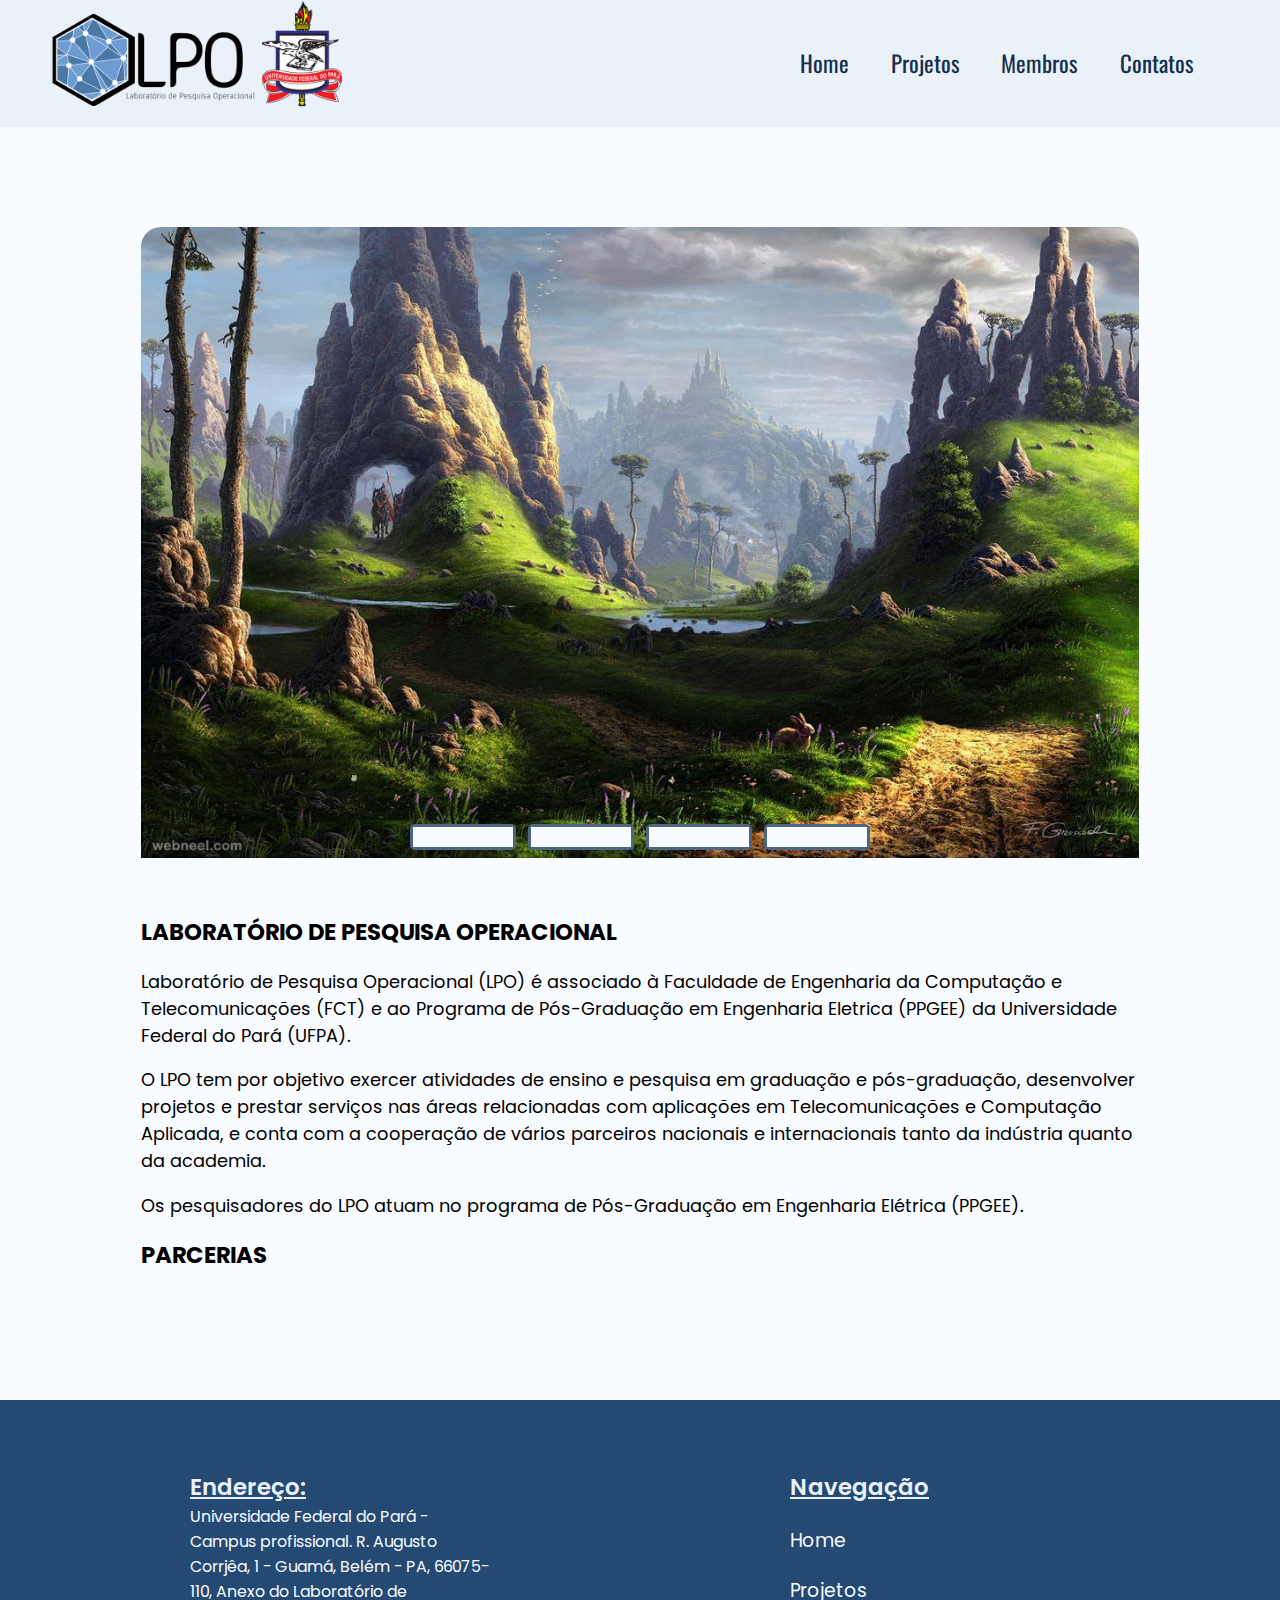
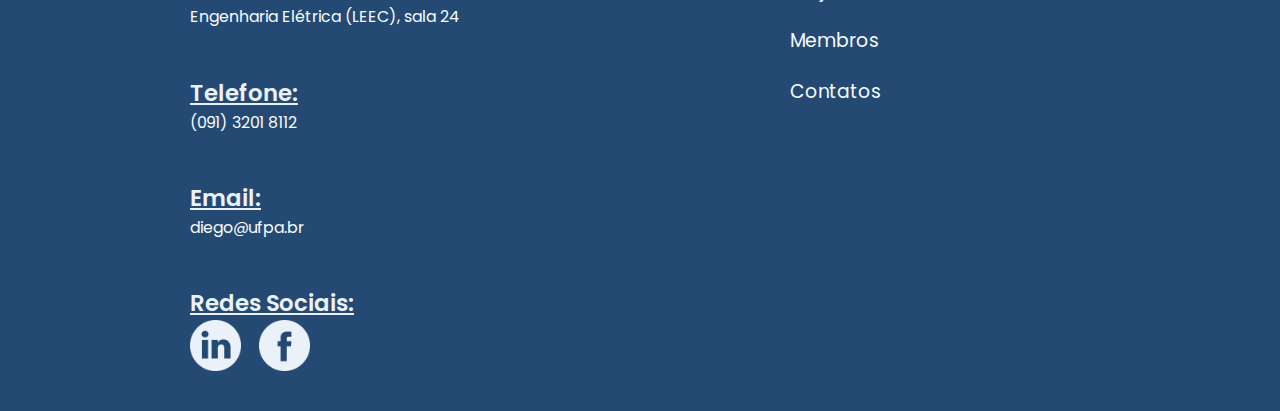
<file: index.html>
<!DOCTYPE html>
<html lang="pt-br">
<head>
    <!--Home created by Matheus-->
    <meta charset="UTF-8">
    <meta http-equiv="X-UA-Compatible" content="IE=edge">
    <meta name="viewport" content="width=device-width, initial-scale=1.0">
    <title>Home</title>
    <!--Links Styles-->
    <link rel="stylesheet" href="./Styles/home.css">
    <link rel="stylesheet" href="./Styles/slide.css">
    <link rel="stylesheet" href="./Styles/Header_All.css">
    <link rel="stylesheet" href="./Styles/footer.css">
    <!--Links Libraries-->
    <link rel="preconnect" href="https://fonts.googleapis.com">
	<link rel="preconnect" href="https://fonts.gstatic.com" crossorigin>
    <script src="https://ajax.googleapis.com/ajax/libs/jquery/3.5.1/jquery.min.js"></script>
    <!--Fonts-->
    <link href="https://fonts.googleapis.com/css2?family=Oswald&family=Poppins:wght@400;600&display=swap" rel="stylesheet">
</head>
<body>
    <!--Hamburguer #Mario-->
	<div class = "hambur">
        <button class="hamburger">&#9776;</button>
        <button class="cross">&#735;</button>
    </header>

    <div class="menu">
        <ul>
            <a href="index.html"><li>Home</li></a>
            <a href="Artigos.html"><li>Projetos</li></a>
            <a href="Membros.html"><li>Membros</li></a>
            <a href="Contatos.html"><li>Contatos</li></a>
        </ul>
    </div> 
</div>
    <!--Header #Mario-->
	<header>
        <div class = "HeaderContent">
            <div class = "logoUF">
                <img src="./icons/Group-1.webp" alt="Logo Lpo">
            </div>
            <div class = "links">
                <a href="index.html">Home</a>
                <a href="Artigos.html">Projetos</a>
                <a href="Membros.html">Membros</a>
                <a href="Contatos.html">Contatos</a>
            </div>
        </div>
        </header>
    <!--Main Article-->
    <div class = "container">
        <!--Section1 - Slide-->
        <section id = "contents">
            <div class="slides" >
                <!--Current slide iamge-->
                <input type="radio" name = "slide" id = slide1 checked>
                <input type="radio" name = "slide" id = slide2>
                <input type="radio" name = "slide" id = slide3>
                <input type="radio" name = "slide" id = slide4>
                <!--Local were all images will be placed-->
                <div class = "slide s1">
                    <img src="./alimentar_slide/1.jpg" alt="">
                </div>
                <div class = "slide">
                    <img src="./alimentar_slide/2.jpg" alt="">
                </div>
                <div class = "slide">
                    <img src="./alimentar_slide/3.jpg" alt="">
                </div>
                <div class = "slide">
                    <img src="./alimentar_slide/4.jpg" alt="">
                </div>
            </div>

            <div class = "navigation">
                <label class = "bar" for="slide1"><div tabindex="1"></div></label>
                <label class = "bar" for="slide2"><div tabindex="2"></div></label>
                <label class = "bar" for="slide3"><div tabindex="3"></div></label>
                <label class = "bar" for="slide4"><div tabindex="4"></div></label>

            </div>
        </section>
        <!--Section2 - Descripion-->
        <section id = "description">
            <h2>LABORATÓRIO DE PESQUISA OPERACIONAL</h2>
	    <p>Laboratório de Pesquisa Operacional (LPO) é associado à Faculdade de Engenharia da Computação e Telecomunicações (FCT) e ao Programa de Pós-Graduação em Engenharia Eletrica (PPGEE) da Universidade Federal do Pará (UFPA).</p>
	    <p>O LPO tem por objetivo exercer atividades de ensino e pesquisa em graduação e pós-graduação, desenvolver projetos e prestar serviços nas áreas relacionadas com aplicações em Telecomunicações e Computação Aplicada, e conta com a cooperação de vários parceiros nacionais e internacionais tanto da indústria quanto da academia.</p>
	    <p>Os pesquisadores do LPO atuam no programa de Pós-Graduação em Engenharia Elétrica (PPGEE).</p>
        </section>
        <!--Section3 - Partners -->
        <section id = "partners">
            <h2>
                PARCERIAS
            </h2>
            <div class = "partners-itens">
                <nav class="item"></nav>
                <nav class="item"></nav>
                <nav class="item"></nav>
            </div>
        </section>
    </div>
    <!--Footer #Mario-->
    <footer class = "DescFooter">
		<div class = "Address">
            <section>
                <h4>Endereço:</h4>
                <p>
                    Universidade Federal do Pará - Campus profissional.
                    R. Augusto Corrjêa, 1 - Guamá, Belém - PA, 66075-110, Anexo do Laboratório de Engenharia Elétrica (LEEC), sala 24
                </p>
            </section>
            <section>
                <h4>Telefone:</h4>
                <p>
                (091) 3201 8112   	
                </p>
            </section>
            <section>
                <h4>Email:</h4>
                <p>
                diego@ufpa.br
                </p>
            </section>
            <section>
                <h4>Redes Sociais:</h4>
                <div class = "socialMedia">
                <img src="./icons/linkedin.webp" alt="">
                <img src="./icons/facebook.webp" alt="">
                </div>
            </section>
            </div>
            <div class="Navigation">
                <h4>Navegação</h4>
                <a href="">Home</a>
                <a href="">Projetos</a>
                <a href="">Membros</a>
                <a href="">Contatos</a>
		</div>
	</footer>
    <!-- Hamburguer Js #Mario-->
	<script type = "text/javascript" src = "./Scripts/script_Hamburguer.js" ></script>
</body>
</html>
</file>
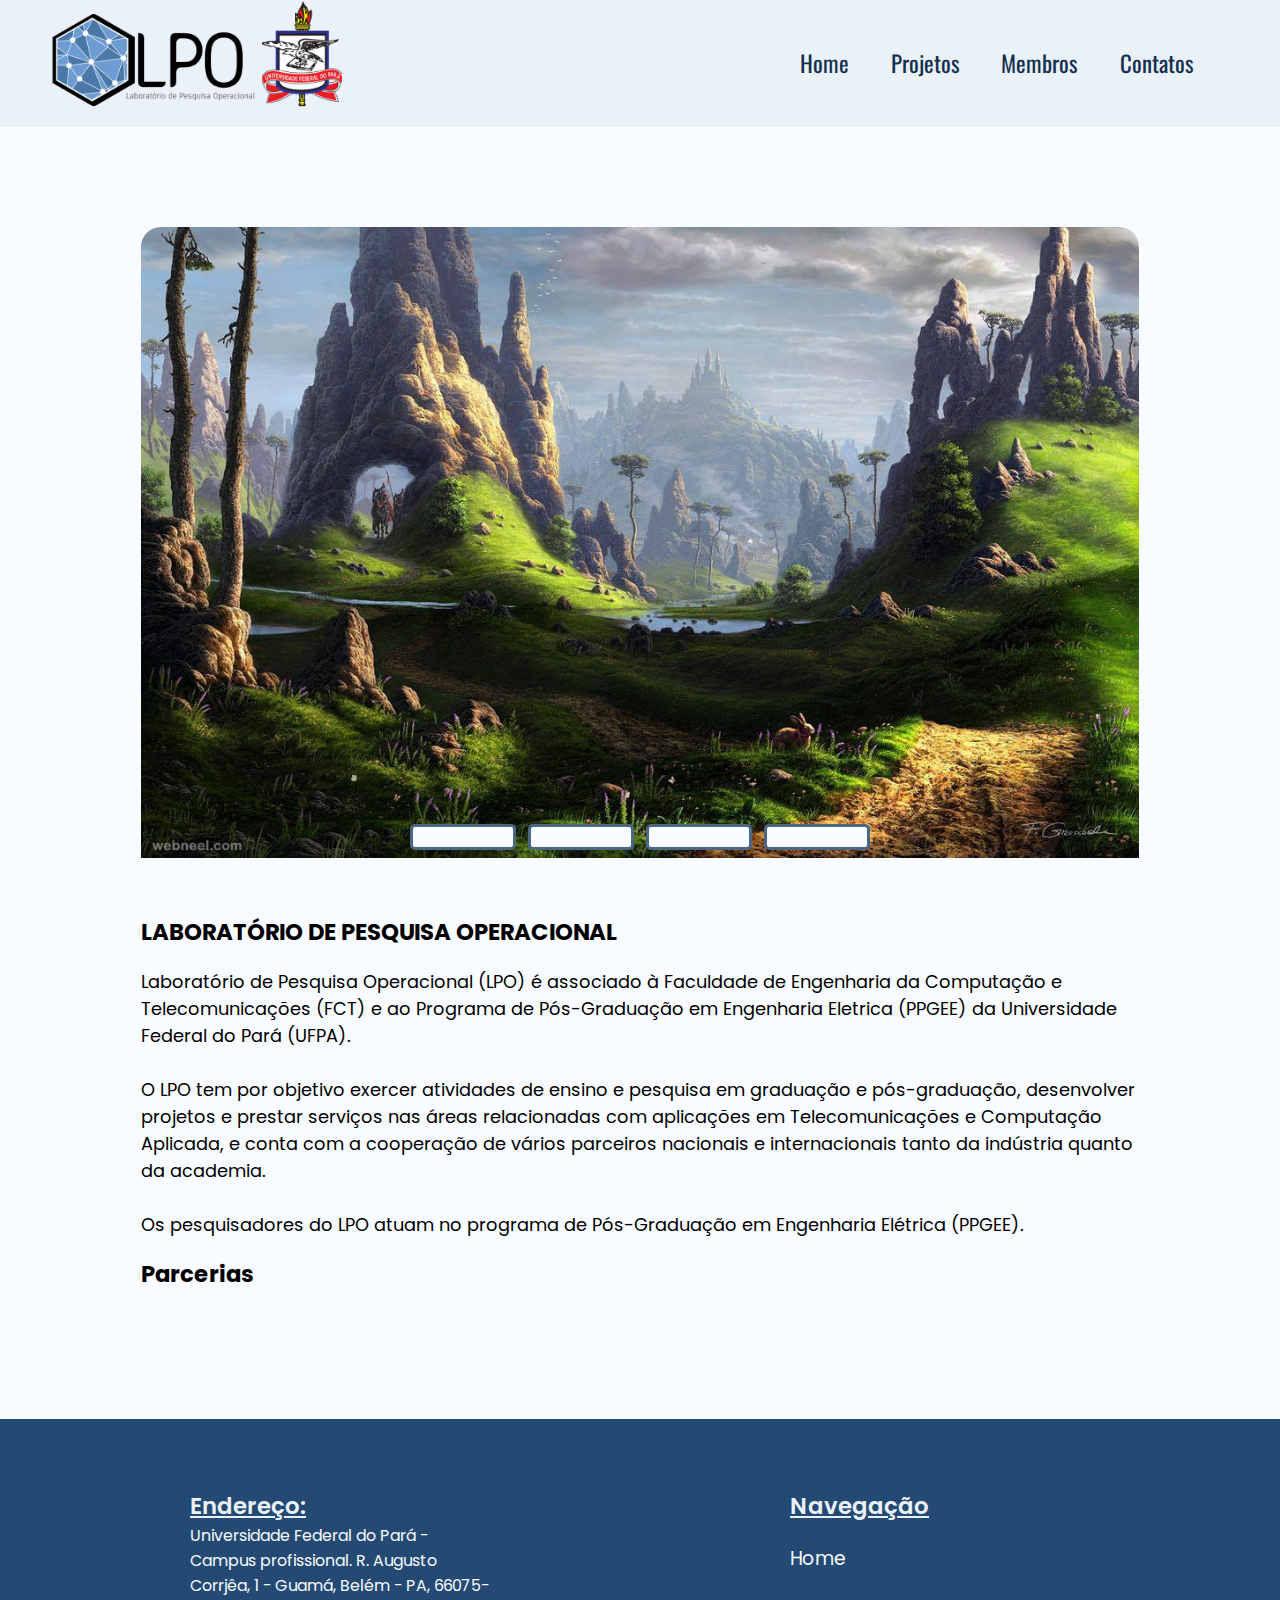
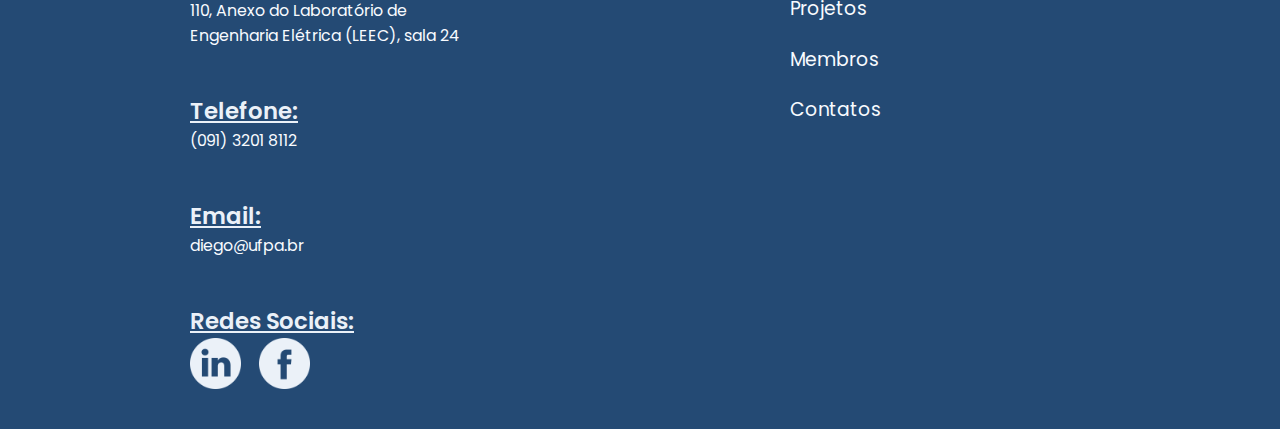
<file: Html/index.html>
<!DOCTYPE html>
<html lang="pt-br">
<head>
    <!--Home created by Matheus-->
    <meta charset="UTF-8">
    <meta http-equiv="X-UA-Compatible" content="IE=edge">
    <meta name="viewport" content="width=device-width, initial-scale=1.0">
    <title>Home</title>
    <!--Links Styles-->
    <link rel="stylesheet" href="/Styles/home.css">
    <link rel="stylesheet" href="/Styles/slide.css">
    <link rel="stylesheet" href="/Styles/Header_All.css">
    <link rel="stylesheet" href="/Styles/footer.css">
    <!--Links Libraries-->
    <link rel="preconnect" href="https://fonts.googleapis.com">
	<link rel="preconnect" href="https://fonts.gstatic.com" crossorigin>
    <script src="https://ajax.googleapis.com/ajax/libs/jquery/3.5.1/jquery.min.js"></script>
    <!--Fonts-->
    <link href="https://fonts.googleapis.com/css2?family=Oswald&family=Poppins:wght@400;600&display=swap" rel="stylesheet">
</head>
<body>
    <!--Hamburguer #Mario-->
	<div class = "hambur">
        <button class="hamburger">&#9776;</button>
        <button class="cross">&#735;</button>
    </header>

    <div class="menu">
        <ul>
            <a href="index.html"><li>Home</li></a>
            <a href="Artigos.html"><li>Projetos</li></a>
            <a href="Membros.html"><li>Membros</li></a>
            <a href="Contatos.html"><li>Contatos</li></a>
        </ul>
    </div> 
</div>
    <!--Header #Mario-->
	<header>
        <div class = "HeaderContent">
            <div class = "logoUF">
                <img src="/icons/Group-1.webp" alt="Logo Lpo">
            </div>
            <div class = "links">
                <a href="index.html">Home</a>
                <a href="Artigos.html">Projetos</a>
                <a href="Membros.html">Membros</a>
                <a href="Contatos.html">Contatos</a>
            </div>
        </div>
        </header>
    <!--Main Article-->
    <div class = "container">
        <!--Section1 - Slide-->
        <section id = "contents">
            <div class="slides" >
                <!--Current slide iamge-->
                <input type="radio" name = "slide" id = slide1 checked>
                <input type="radio" name = "slide" id = slide2>
                <input type="radio" name = "slide" id = slide3>
                <input type="radio" name = "slide" id = slide4>
                <!--Local were all images will be placed-->
                <div class = "slide s1">
                    <img src="/alimentar_slide/1.jpg" alt="">
                </div>
                <div class = "slide">
                    <img src="/alimentar_slide/2.jpg" alt="">
                </div>
                <div class = "slide">
                    <img src="/alimentar_slide/3.jpg" alt="">
                </div>
                <div class = "slide">
                    <img src="/alimentar_slide/4.jpg" alt="">
                </div>
            </div>

            <div class = "navigation">
                <label class = "bar" for="slide1"></label>
                <label class = "bar" for="slide2"></label>
                <label class = "bar" for="slide3"></label>
                <label class = "bar" for="slide4"></label>

            </div>
        </section>
        <!--Section2 - Descripion-->
        <section id = "description">
            <h2>LABORATÓRIO DE PESQUISA OPERACIONAL</h2>
            <p>Laboratório de Pesquisa Operacional (LPO) é associado à Faculdade de Engenharia da Computação e Telecomunicações (FCT) e ao Programa de Pós-Graduação em Engenharia Eletrica (PPGEE) da Universidade Federal do Pará (UFPA).
                <br>
                <br>
                O LPO tem por objetivo exercer atividades de ensino e pesquisa em graduação e pós-graduação, desenvolver projetos e prestar serviços nas áreas relacionadas com aplicações em Telecomunicações e Computação Aplicada, e conta com a cooperação de vários parceiros nacionais e internacionais tanto da indústria quanto da academia.
                <br>
                <br>
                Os pesquisadores do LPO atuam no programa de Pós-Graduação em Engenharia Elétrica (PPGEE).</p>
        </section>
        <!--Section3 - Partners -->
        <section id = "partners">
            <h2>
                Parcerias
            </h2>
            <div class = "partners-itens">
                <nav class="item"></nav>
                <nav class="item"></nav>
                <nav class="item"></nav>
            </div>
        </section>
    </div>
    <!--Footer #Mario-->
    <footer class = "DescFooter">
		<div class = "Address">
            <section>
                <h4>Endereço:</h4>
                <p>
                    Universidade Federal do Pará - Campus profissional.
                    R. Augusto Corrjêa, 1 - Guamá, Belém - PA, 66075-110, Anexo do Laboratório de Engenharia Elétrica (LEEC), sala 24
                </p>
            </section>
            <section>
                <h4>Telefone:</h4>
                <p>
                (091) 3201 8112   	
                </p>
            </section>
            <section>
                <h4>Email:</h4>
                <p>
                diego@ufpa.br
                </p>
            </section>
            <section>
                <h4>Redes Sociais:</h4>
                <div class = "socialMedia">
                <img src="/icons/linkedin.webp" alt="">
                <img src="/icons/facebook.webp" alt="">
                </div>
            </section>
            </div>
            <div class="Navigation">
                <h4>Navegação</h4>
                <a href="">Home</a>
                <a href="">Projetos</a>
                <a href="">Membros</a>
                <a href="">Contatos</a>
		</div>
	</footer>
    <!-- Hamburguer Js #Mario-->
	<script type = "text/javascript" src = "/Scripts/script_Hamburguer.js" ></script>
</body>
</html>
</file>
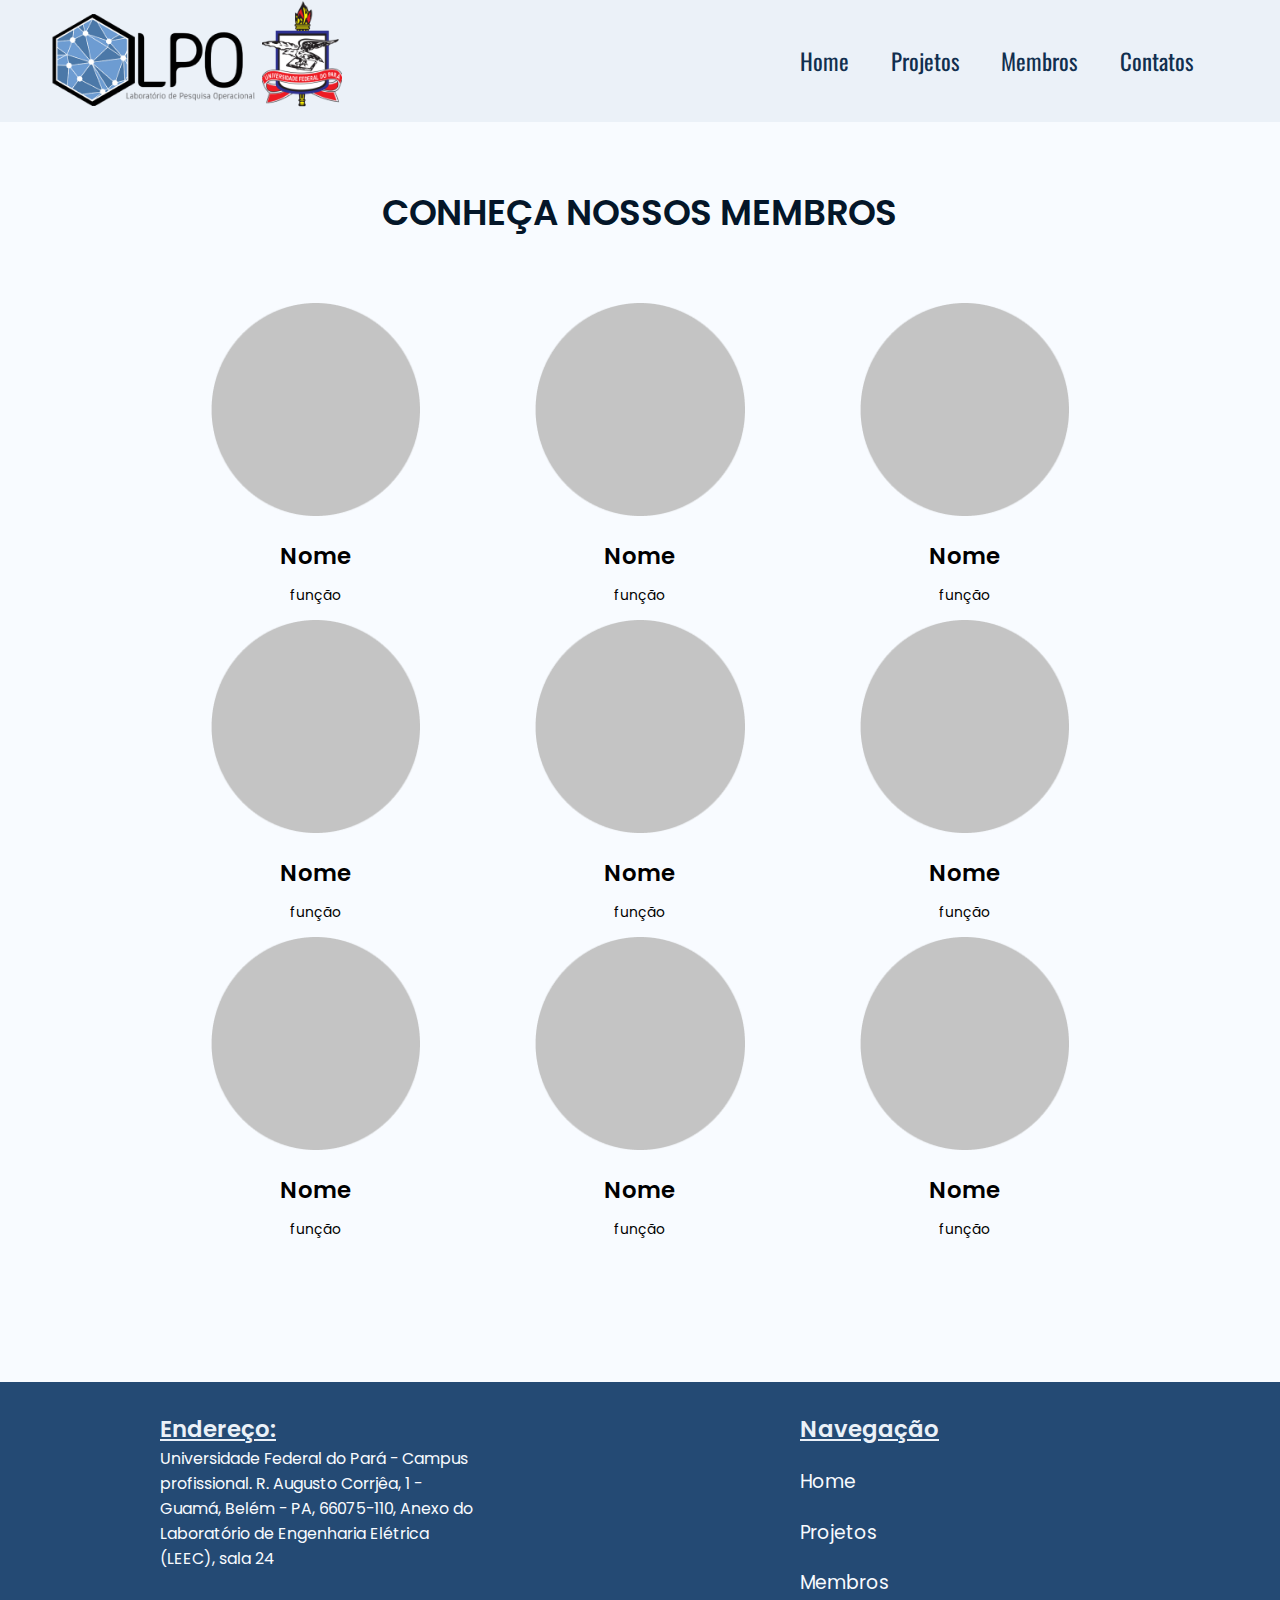
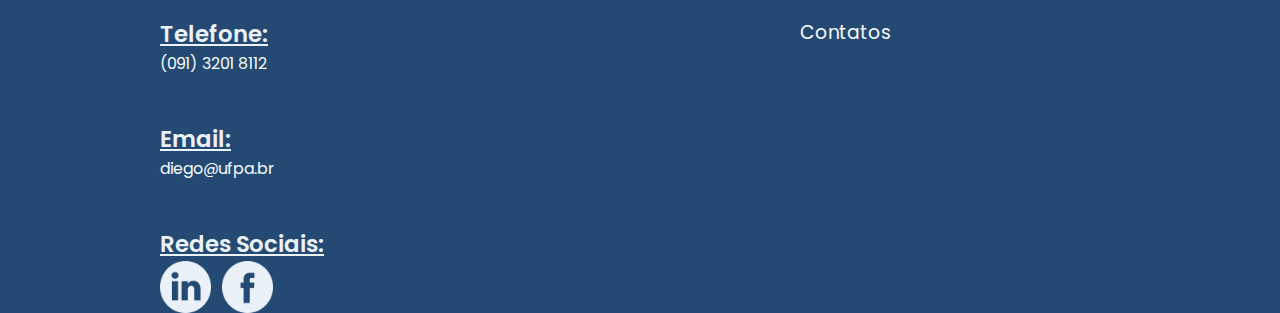
<file: parte_do_mario/index.html>
<!DOCTYPE html>
<html lang="en">
<head>
	<link rel="stylesheet" href="style.css">
	<meta charset="UTF-8">
	<title>Membros</title>
	<!-- jquery do hamburger-->
	<script src="https://ajax.googleapis.com/ajax/libs/jquery/3.5.1/jquery.min.js">
	</script>
	<meta name="viewport" content="width=device-width, initial-scale=1.0">
	<meta name="description" content="Teste do site LPO">
	<link rel="preconnect" href="https://fonts.googleapis.com">
	<link rel="preconnect" href="https://fonts.gstatic.com" crossorigin>
	<link href="https://fonts.googleapis.com/css2?family=Oswald&family=Poppins:wght@400;600&display=swap" rel="stylesheet">
</head>
<body class = "container">
	<!--Html do hamburguer -->
	<div class = "hambur">
<button class="hamburger">&#9776;</button>
  <button class="cross">&#735;</button>
</header>

<div class="menu">
  <ul>
    <a href="#"><li>Home</li></a>
    <a href="#"><li>Projetos</li></a>
    <a href="#"><li>Membros</li></a>
    <a href="#"><li>Contatos</li></a>
  </ul>
</div> 
	</div>
<!--Html do hamburguer	-->
<!--Header	-->
	<header>
	<div class = "HeaderContent">
		<div class = "logoUF">
			<img src="../Group-1.webp" alt="">
		</div>
		<div class = "links">
		<a href="">Home</a>
		<a href="">Projetos</a>
		<a href="">Membros</a>
		<a href="">Contatos</a>
		</div>
	</div>
	</header>
	<!--Header	-->

	<main class = "membersDad">
		<h2>CONHEÇA NOSSOS MEMBROS</h2>
		<div class="members">
			<div>
				<img src="../Ellipse 13.png" alt="">
				<h3>Nome</h3>
				<p>função</p>
			</div>
			<div>
				<img src="../Ellipse 13.png" alt="">
				<h3>Nome</h3>
				<p>função</p>
			</div>
			<div>
				<img src="../Ellipse 13.png" alt="">
				<h3>Nome</h3>
				<p>função</p>
			</div>
			<div>
				<img src="../Ellipse 13.png" alt="">
				<h3>Nome</h3>
				<p>função</p>
			</div>
			<div>
				<img src="../Ellipse 13.png" alt="">
				<h3>Nome</h3>
				<p>função</p>
			</div>
			<div>
				<img src="../Ellipse 13.png" alt="">
				<h3>Nome</h3>
				<p>função</p>
			</div>
			<div>
				<img src="../Ellipse 13.png" alt="">
				<h3>Nome</h3>
				<p>função</p>
			</div>
			<div>
				<img src="../Ellipse 13.png" alt="">
				<h3>Nome</h3>
				<p>função</p>
			</div>
			<div>
				<img src="../Ellipse 13.png" alt="">
				<h3>Nome</h3>
				<p>função</p>
			</div>
		</div>

	</main>
	<!--footerr	-->
	<footer class = "DescFooter">
		<div class = "Address">
			<section>
		<h4>Endereço:</h4>
		<p>
		Universidade Federal do Pará - Campus profissional.
R. Augusto Corrjêa, 1 - Guamá, Belém - PA, 66075-110, Anexo do Laboratório de Engenharia Elétrica (LEEC), sala 24
		</p></section>
		<section>
		<h4>Telefone:</h4>
		<p>
		(091) 3201 8112   	
		</p>
		</section>
		<section>
		<h4>Email:</h4>
		<p>
		diego@ufpa.br
		</p>
		</section>
		<section>
		<h4>Redes Sociais:</h4>
		<div class = "socialMedia">
		<img src="../linkedin.webp" alt="">
		<img src="../facebook.webp" alt="">
		</div>
		</section>
		</div>
		<div class="Navigation">
		<h4>Navegação</h4>
		<a href="">Home</a>
		<a href="">Projetos</a>
		<a href="">Membros</a>
		<a href="">Contatos</a>
		</div>
	</footer>
		<!--footerr	-->
			<!-- arquivo js com hamburger-->
	<script type = "text/javascript" src = "script.js" ></script>
</body>
</html>
</file>
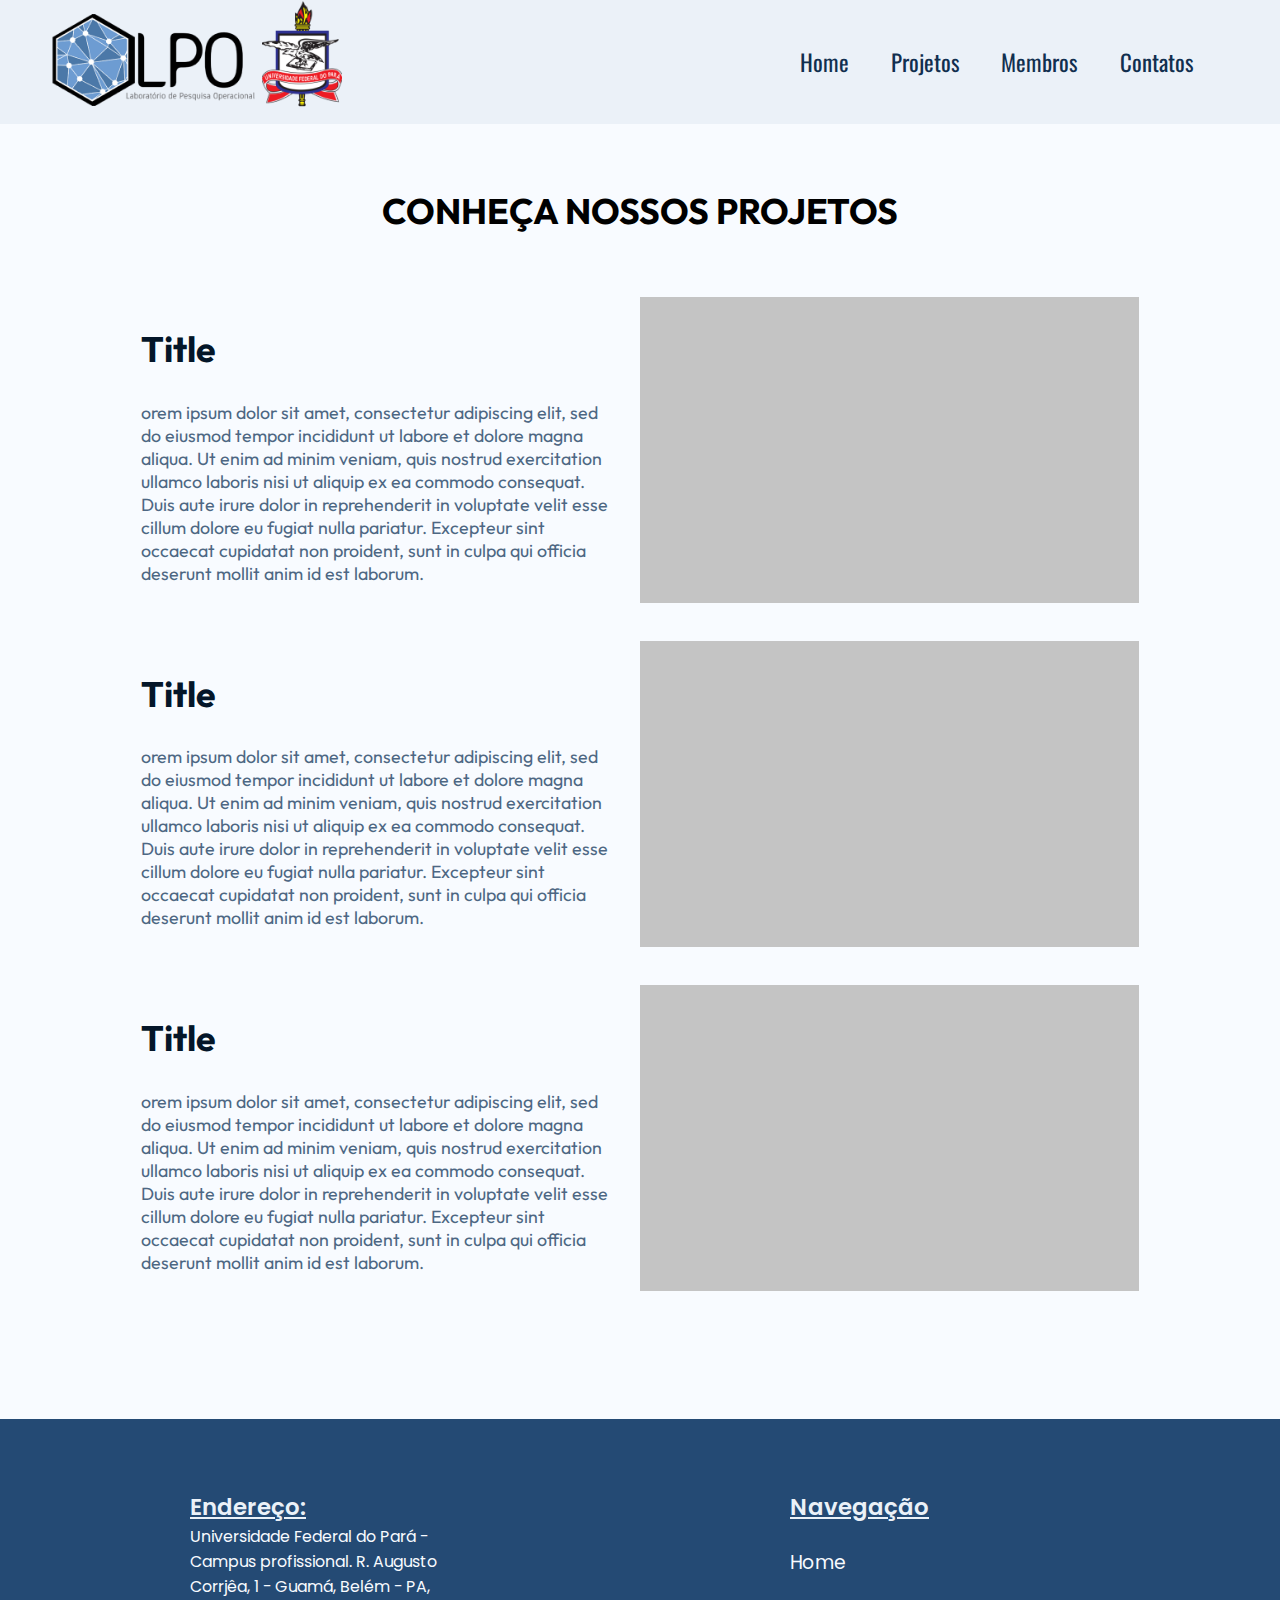
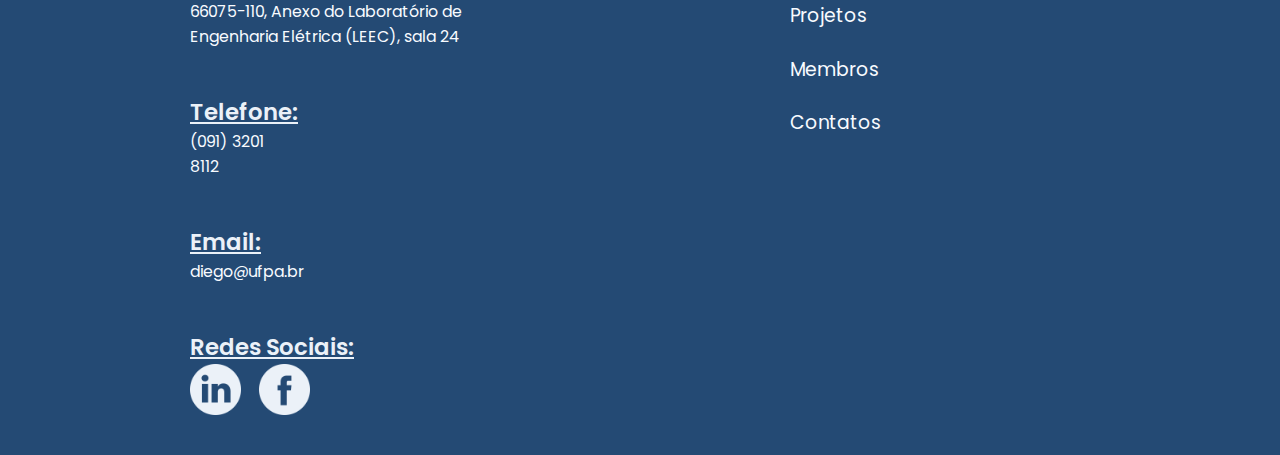
<file: Artigos.html>
<!DOCTYPE html>
<html lang="en">
<head>
    <head>
        <!--Projetos created by Matheus-->
        <meta charset="UTF-8">
        <meta http-equiv="X-UA-Compatible" content="IE=edge">
        <meta name="viewport" content="width=device-width, initial-scale=1.0">
        <title>Projetos</title>
        <!--Links Styles-->
        <link rel="stylesheet" href="./Styles/Artigos.css">
        <link rel="stylesheet" href="./Styles/slide.css">
        <link rel="stylesheet" href="./Styles/Header_All.css">
        <link rel="stylesheet" href="./Styles/footer.css">
        <!--Links Libraries-->
        <link rel="preconnect" href="https://fonts.googleapis.com">
        <link rel="preconnect" href="https://fonts.gstatic.com" crossorigin>
        <script src="https://ajax.googleapis.com/ajax/libs/jquery/3.5.1/jquery.min.js"></script>
        <!--Fonts-->
        <link href="https://fonts.googleapis.com/css2?family=Oswald&family=Poppins:wght@400;600&display=swap" rel="stylesheet">
    </head>
</head>
<body>
     <!--Hamburguer #Mario-->
    <div class = "hambur">
        <button class="hamburger">&#9776;</button>
        <button class="cross">&#735;</button>
        </header>

        <div class="menu">
            <ul>
                <a href="index.html"><li>Home</li></a>
                <a href="Artigos.html"><li>Projetos</li></a>
                <a href="Membros.html"><li>Membros</li></a>
                <a href="Contatos.html"><li>Contatos</li></a>
            </ul>
        </div> 
    </div>
    <!--Header #Mario-->
	<header>
        <div class = "HeaderContent">
            <div class = "logoUF">
                <img src="./icons/Group-1.webp" alt="Logo Lpo">
            </div>
            <div class = "links">
                <a href="index.html">Home</a>
                <a href="Artigos.html">Projetos</a>
                <a href="Membros.html">Membros</a>
                <a href="Contatos.html">Contatos</a>
            </div>
        </div>
    </header>
    <h1>CONHEÇA NOSSOS PROJETOS</h1>
    <div class = "container">
        <div class = "item">
            <div class = "artigo">
                <h2>Title</h2>
                <p>orem ipsum dolor sit amet, consectetur adipiscing elit, sed do eiusmod tempor incididunt ut labore et dolore magna aliqua. Ut enim ad minim veniam, quis nostrud exercitation ullamco laboris nisi ut aliquip ex ea commodo consequat. Duis aute irure dolor in reprehenderit in voluptate velit esse cillum dolore eu fugiat nulla pariatur. Excepteur sint occaecat cupidatat non proident, sunt in culpa qui officia deserunt mollit anim id est laborum.</p>
            </div>
            <div class = "imagem">
            </div>
        </div>
        <div class = "item">
            <div class = "artigo">
                <h2>Title</h2>
                <p>orem ipsum dolor sit amet, consectetur adipiscing elit, sed do eiusmod tempor incididunt ut labore et dolore magna aliqua. Ut enim ad minim veniam, quis nostrud exercitation ullamco laboris nisi ut aliquip ex ea commodo consequat. Duis aute irure dolor in reprehenderit in voluptate velit esse cillum dolore eu fugiat nulla pariatur. Excepteur sint occaecat cupidatat non proident, sunt in culpa qui officia deserunt mollit anim id est laborum.</p>
            </div>
            <div class = "imagem">
            </div>
        </div>
        <div class = "item">
            <div class = "artigo">
                <h2>Title</h2>
                <p>orem ipsum dolor sit amet, consectetur adipiscing elit, sed do eiusmod tempor incididunt ut labore et dolore magna aliqua. Ut enim ad minim veniam, quis nostrud exercitation ullamco laboris nisi ut aliquip ex ea commodo consequat. Duis aute irure dolor in reprehenderit in voluptate velit esse cillum dolore eu fugiat nulla pariatur. Excepteur sint occaecat cupidatat non proident, sunt in culpa qui officia deserunt mollit anim id est laborum.</p>
            </div>
            <div class = "imagem">
            </div>
        </div>
    </div>
    <!--Footer #Mario-->
    <footer class = "DescFooter">
		<div class = "Address">
            <section>
                <h4>Endereço:</h4>
                <p>
                    Universidade Federal do Pará - Campus profissional.
                    R. Augusto Corrjêa, 1 - Guamá, Belém - PA, 66075-110, Anexo do Laboratório de Engenharia Elétrica (LEEC), sala 24
                </p>
            </section>
            <section>
                <h4>Telefone:</h4>
                <p>
                (091) 3201 8112   	
                </p>
            </section>
            <section>
                <h4>Email:</h4>
                <p>
                diego@ufpa.br
                </p>
            </section>
            <section>
                <h4>Redes Sociais:</h4>
                <div class = "socialMedia">
                <img src="./icons/linkedin.webp" alt="">
                <img src="./icons/facebook.webp" alt="">
                </div>
            </section>
            </div>
            <div class="Navigation">
                <h4>Navegação</h4>
                <a href="">Home</a>
                <a href="">Projetos</a>
                <a href="">Membros</a>
                <a href="">Contatos</a>
		</div>
	</footer>
    <!-- Hamburguer Js #Mario-->
	<script type = "text/javascript" src = "./Scripts/script_Hamburguer.js" ></script>
</body>
</html>
</file>
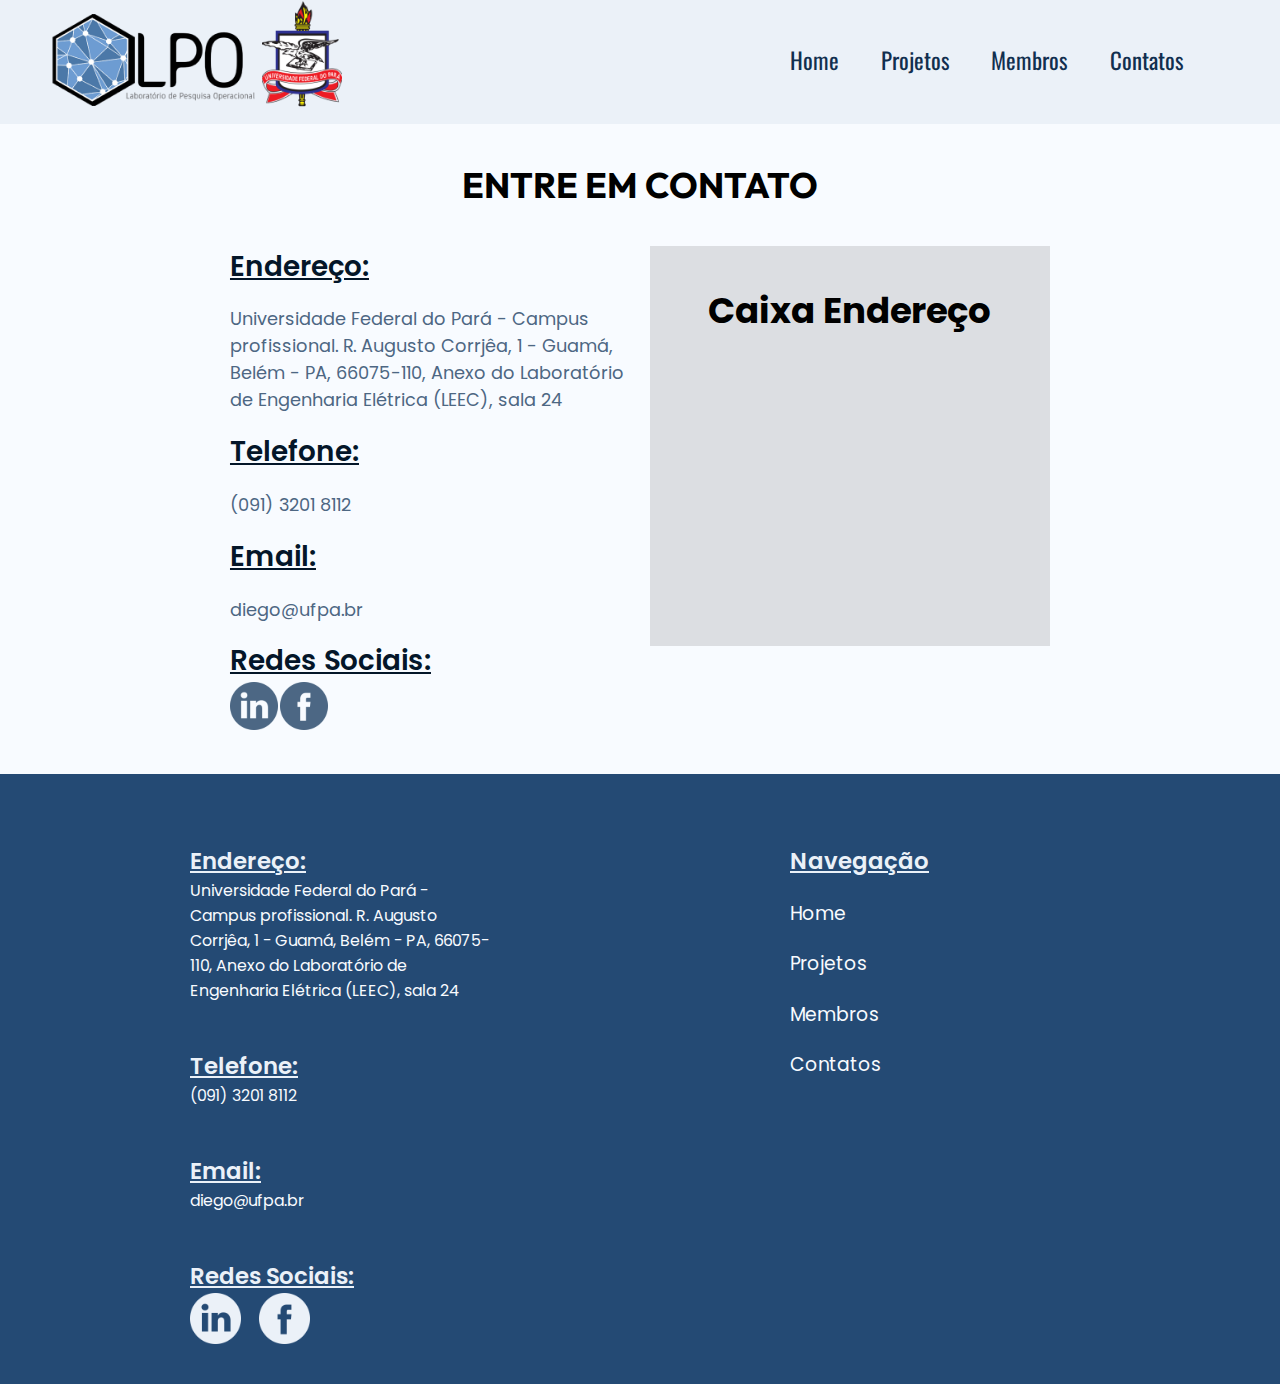
<file: Contatos.html>
<!DOCTYPE html>
<html lang="pt-br">
<head>
        <!--Home created by Matheus-->
        <meta charset="UTF-8">
        <meta http-equiv="X-UA-Compatible" content="IE=edge">
        <meta name="viewport" content="width=device-width, initial-scale=1.0">
        <title>Contatos</title>
        <!--Links Styles-->
        <link rel="stylesheet" href="./Styles/Contatos.css">
        <link rel="stylesheet" href="./Styles/slide.css">
        <link rel="stylesheet" href="./Styles/Header_All.css">
        <link rel="stylesheet" href="./Styles/footer.css">
        <!--Links Libraries-->
        <link rel="preconnect" href="https://fonts.googleapis.com">
        <link rel="preconnect" href="https://fonts.gstatic.com" crossorigin>
        <script src="https://ajax.googleapis.com/ajax/libs/jquery/3.5.1/jquery.min.js"></script>
        <!--Fonts-->
        <link href="https://fonts.googleapis.com/css2?family=Oswald&family=Poppins:wght@400;600&display=swap" rel="stylesheet">
</head>
<body>
    <!--Hamburguer #Mario-->
	<div class = "hambur">
        <button class="hamburger">&#9776;</button>
        <button class="cross">&#735;</button>
        </header>

        <div class="menu">
            <ul>
                <a href="index.html"><li>Home</li></a>
			<a href="Artigos.html"><li>Projetos</li></a>
			<a href="Membros.html"><li>Membros</li></a>
			<a href="Contatos.html"><li>Contatos</li></a>
		    </ul>
		</div> 
	    </div>
	    <!--Header #Mario-->
		<header>
		<div class = "HeaderContent">
		    <div class = "logoUF">
			<img src="./icons/Group-1.webp" alt="Logo Lpo">
		    </div>
		    <div class = "links">
			<a href="index.html">Home</a>
			<a href="Artigos.html">Projetos</a>
			<a href="Membros.html">Membros</a>
			<a href="Contatos.html">Contatos</a>
		    </div>
		</div>
	    </header>
	    <h1>ENTRE EM CONTATO</h1>
	    <div class = "container">
		<div class = "itens-contatos">
		    <div class = "contatos">
			<a href="#">Endereço:</a>
			<p>Universidade Federal do Pará - Campus profissional. R. Augusto Corrjêa, 1 - Guamá, Belém - PA, 66075-110, Anexo do Laboratório de Engenharia Elétrica (LEEC), sala 24</p>
		    </div>
		    <div class = "contatos">
			<a href="#">Telefone:</a>
			<p>(091) 3201 8112</p>
		    </div>
		    <div class = "contatos">
			<a href="#">Email:</a>
			<p>diego@ufpa.br</p>
		    </div>
		    <div class = "contatos">
			<a href="#">Redes Sociais:</a>
			<div>
			<img  src="./icons/linkedin (6) 1.svg" alt="" srcset="">
			<img  src="./icons/facebook (1) 1.svg" alt="">
		</div>
            </div>
        </div>
        <div id = "map-address" class="itens-contatos">
            <h1>Caixa Endereço</h1>
        </div>
      </div>
    <!--Footer #Mario-->
    <footer class = "DescFooter">
		<div class = "Address">
            <section>
                <h4>Endereço:</h4>
                <p>
                    Universidade Federal do Pará - Campus profissional.
                    R. Augusto Corrjêa, 1 - Guamá, Belém - PA, 66075-110, Anexo do Laboratório de Engenharia Elétrica (LEEC), sala 24
                </p>
            </section>
            <section>
                <h4>Telefone:</h4>
                <p>
                (091) 3201 8112   	
                </p>
            </section>
            <section>
                <h4>Email:</h4>
                <p>
                diego@ufpa.br
                </p>
            </section>
            <section>
                <h4>Redes Sociais:</h4>
                <div class = "socialMedia">
                <img src="./icons/linkedin.webp" alt="">
                <img src="./icons/facebook.webp" alt="">
                </div>
            </section>
            </div>
            <div class="Navigation">
                <h4>Navegação</h4>
                <a href="">Home</a>
                <a href="">Projetos</a>
                <a href="">Membros</a>
                <a href="">Contatos</a>
		</div>
	</footer>
    <!-- Hamburguer Js #Mario-->
	<script type = "text/javascript" src = "./Scripts/script_Hamburguer.js" ></script>
</body>
</html>
</file>
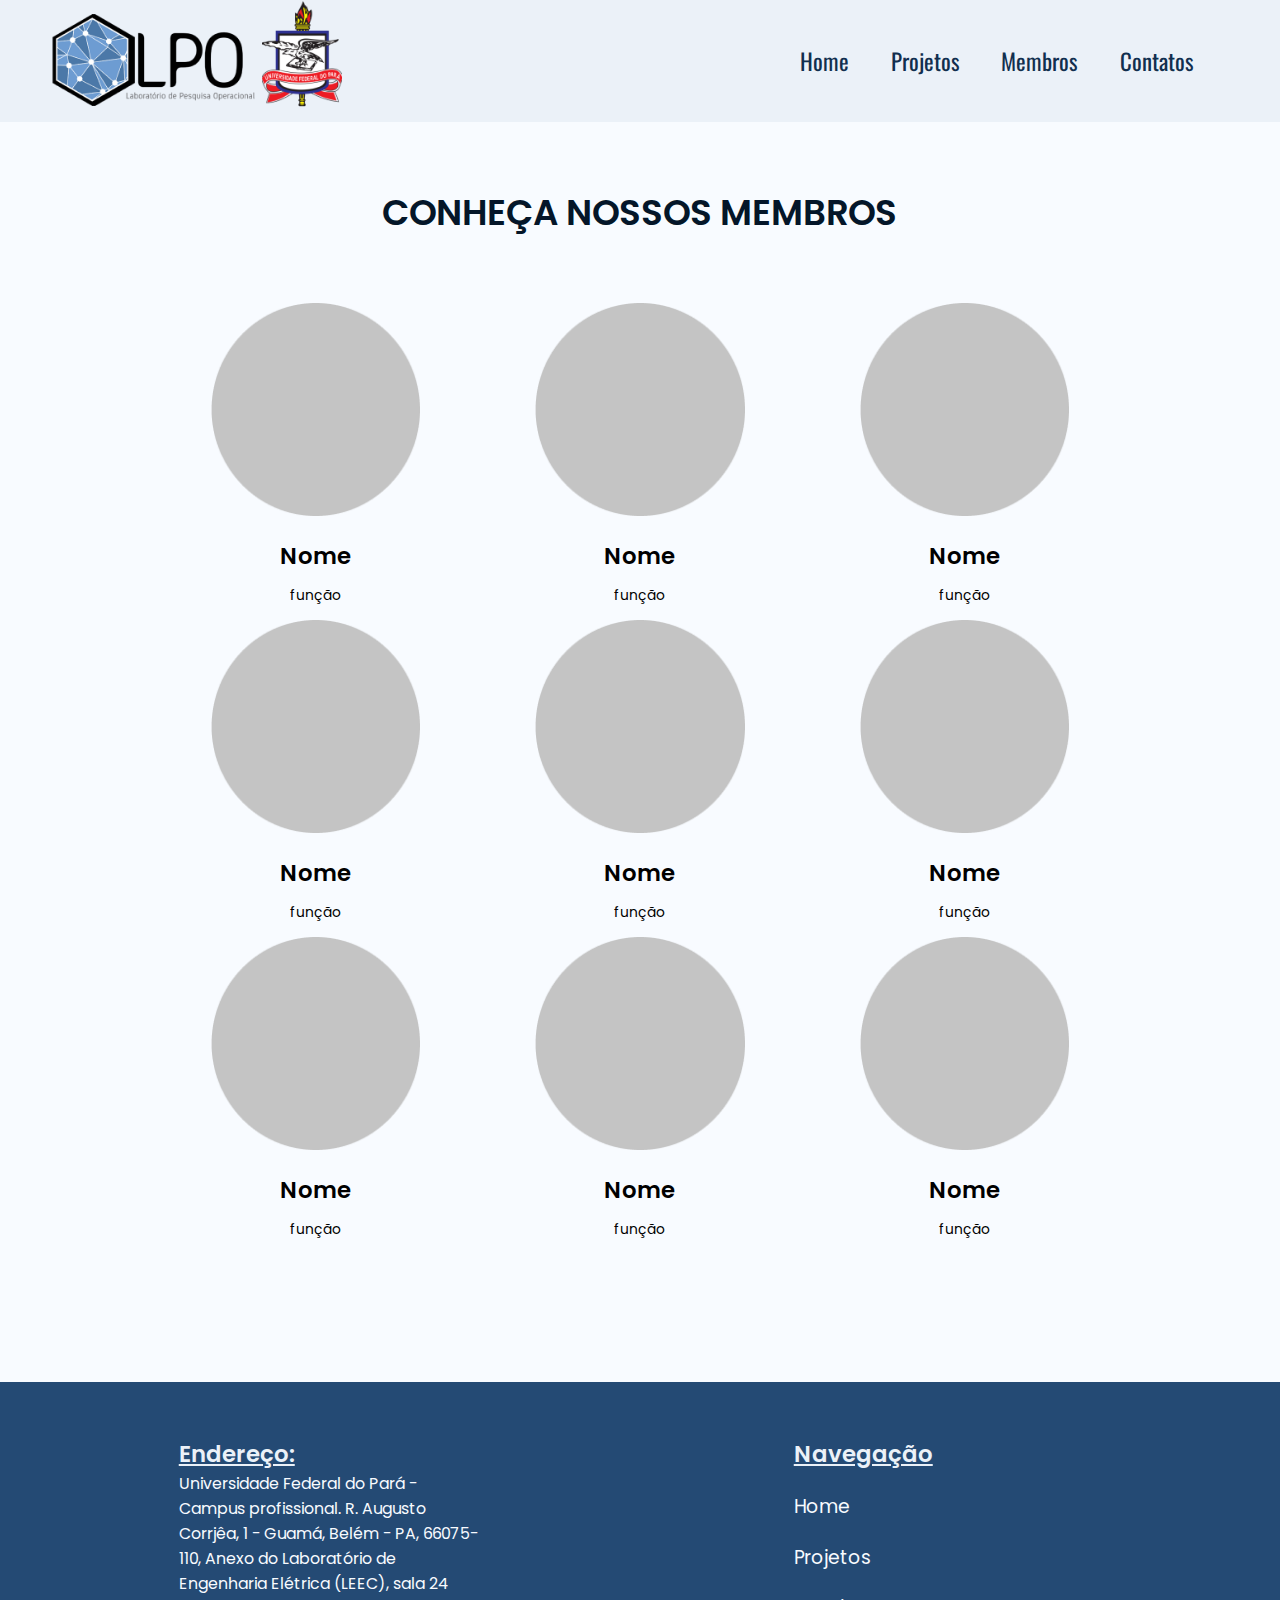
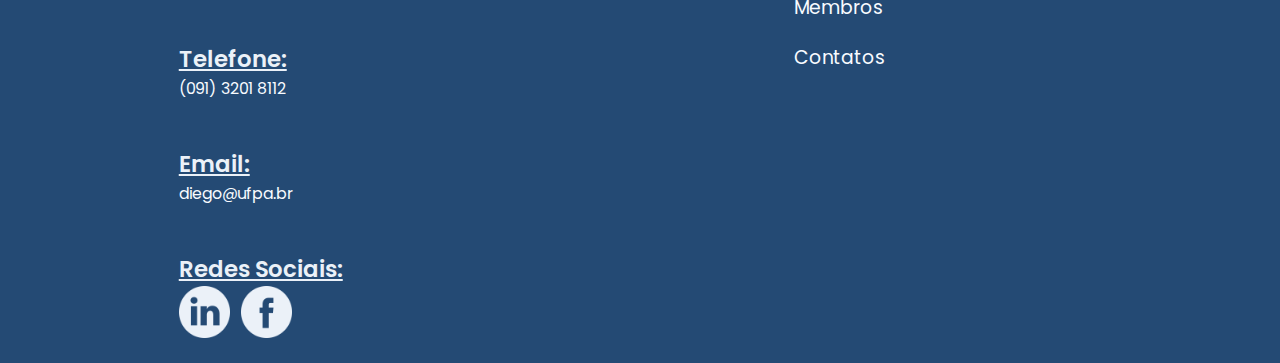
<file: Membros.html>
<!DOCTYPE html>
<html lang="en">
<head>
	<link rel="stylesheet" href="/Styles/Membros.css">
	<meta charset="UTF-8">
	<title>Membros</title>
	<!-- jquery do hamburger-->
	<script src="https://ajax.googleapis.com/ajax/libs/jquery/3.5.1/jquery.min.js">
	</script>
	<meta name="viewport" content="width=device-width, initial-scale=1.0">
	<meta name="description" content="Teste do site LPO">
	<link rel="stylesheet" href="./Styles/Header_All.css">
	<link rel="stylesheet" href="./Styles/footer.css">
	<link rel="stylesheet" href="./Styles/Membros.css">
	<link rel="preconnect" href="https://fonts.googleapis.com">
	<link rel="preconnect" href="https://fonts.gstatic.com" crossorigin>
	<link href="https://fonts.googleapis.com/css2?family=Oswald&family=Poppins:wght@400;600&display=swap" rel="stylesheet">
</head>

<body class = "container">
	<!--Html do hamburguer -->
	<div class = "hambur">
			<button class="hamburger">&#9776;</button>
			<button class="cross">&#735;</button>
		</header>

		<div class="menu">
			<ul>
				<a href="index.html"><li>Home</li></a>
				<a href="Artigos.html"><li>Projetos</li></a>
				<a href="Membros.html"><li>Membros</li></a>
				<a href="Contatos.html"><li>Contatos</li></a>
			</ul>
		</div> 
	</div>
<!--Html do hamburguer	-->
<!--Header	-->
	<header>
	<div class = "HeaderContent">
		<div class = "logoUF">
			<img src="./icons/Group-1.webp" alt="Logo Lpo">
		</div>
		<div class = "links">
			<a href="index.html">Home</a>
            <a href="Artigos.html">Projetos</a>
            <a href="Membros.html">Membros</a>
            <a href="Contatos.html">Contatos</a>
		</div>
	</div>
	</header>
<!--Header	-->

	<main class = "membersDad">
		<h2>CONHEÇA NOSSOS MEMBROS</h2>
		<div class="members">
			<div>
				<img src="./icons/Ellipse 13.png" alt="">
				<h3>Nome</h3>
				<p>função</p>
			</div>
			<div>
				<img src="./icons/Ellipse 13.png" alt="">
				<h3>Nome</h3>
				<p>função</p>
			</div>
			<div>
				<img src="./icons/Ellipse 13.png" alt="">
				<h3>Nome</h3>
				<p>função</p>
			</div>
			<div>
				<img src="./icons/Ellipse 13.png" alt="">
				<h3>Nome</h3>
				<p>função</p>
			</div>
			<div>
				<img src="./icons/Ellipse 13.png" alt="">
				<h3>Nome</h3>
				<p>função</p>
			</div>
			<div>
				<img src="./icons/Ellipse 13.png" alt="">
				<h3>Nome</h3>
				<p>função</p>
			</div>
			<div>
				<img src="./icons/Ellipse 13.png" alt="">
				<h3>Nome</h3>
				<p>função</p>
			</div>
			<div>
				<img src="./icons/Ellipse 13.png" alt="">
				<h3>Nome</h3>
				<p>função</p>
			</div>
			<div>
				<img src="./icons/Ellipse 13.png" alt="">
				<h3>Nome</h3>
				<p>função</p>
			</div>
		</div>

	</main>
	<!--footer	-->
	<footer class = "DescFooter">
		<div class = "Address">
		<section>
		<h4>Endereço:</h4>
		<p>
		Universidade Federal do Pará - Campus profissional.
R. Augusto Corrjêa, 1 - Guamá, Belém - PA, 66075-110, Anexo do Laboratório de Engenharia Elétrica (LEEC), sala 24
		</p></section>
		<section>
		<h4>Telefone:</h4>
		<p>
		(091) 3201 8112   	
		</p>
		</section>
		<section>
		<h4>Email:</h4>
		<p>
		diego@ufpa.br
		</p>
		</section>
		<section>
		<h4>Redes Sociais:</h4>
		<div class = "socialMedia">
		<img src="./icons/linkedin.webp" alt="">
		<img src="./icons/facebook.webp" alt="">
		</div>
		</section>
		</div>
		<div class="Navigation">
		<h4>Navegação</h4>
		<a href="">Home</a>
		<a href="">Projetos</a>
		<a href="">Membros</a>
		<a href="">Contatos</a>
		</div>
	</footer>
		<!--footerr	-->
			<!-- arquivo js com hamburger-->
	<script type = "text/javascript" src = "./Scripts/script_Hamburguer.js" ></script>
</body>
</html>
</file>
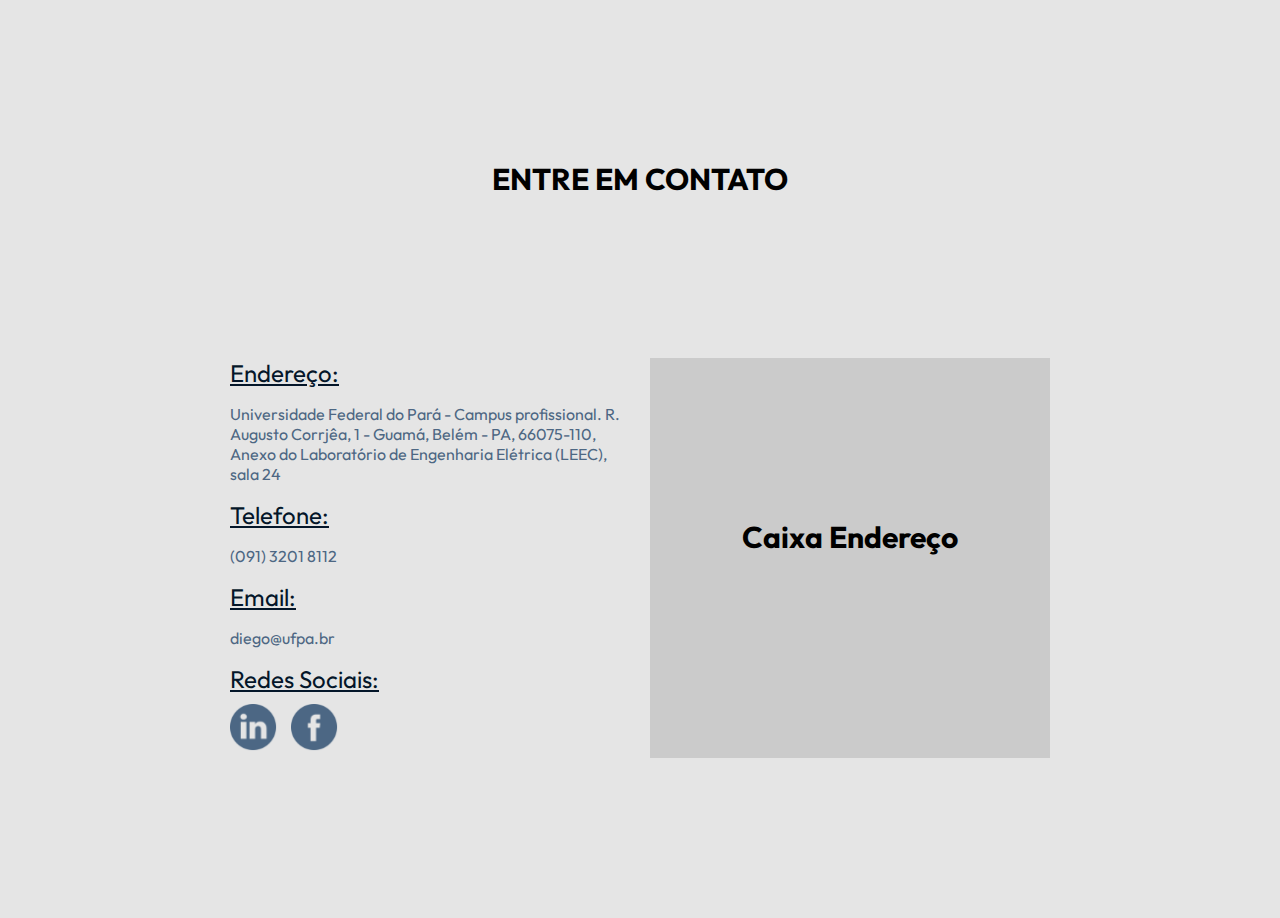
<file: Header e Footer/Contatos.html>
<!DOCTYPE html>
<html lang="en">
<head>
    <meta charset="UTF-8">
    <meta http-equiv="X-UA-Compatible" content="IE=edge">
    <meta name="viewport" content="width=device-width, initial-scale=1.0">
    <title>Contatos</title>
    <link rel="stylesheet" href="Contatos.css">
</head>
<body>
    <h1>ENTRE EM CONTATO</h1>
    <div class = "container">
        <div class = "itens-contatos">
            <div class = "contatos">
                <a href="#">Endereço:</a>
                <p>Universidade Federal do Pará - Campus profissional. R. Augusto Corrjêa, 1 - Guamá, Belém - PA, 66075-110, Anexo do Laboratório de Engenharia Elétrica (LEEC), sala 24</p>
            </div>
            <div class = "contatos">
                <a href="#">Telefone:</a>
                <p>(091) 3201 8112</p>
            </div>
            <div class = "contatos">
                <a href="#">Email:</a>
                <p>diego@ufpa.br</p>
            </div>
            <div class = "contatos">
                <a href="#">Redes Sociais:</a>
                <img class = "links" src="/icons/linkedin (6) 1.svg" alt="" srcset="">
                <img class = "links" src="/icons/facebook (1) 1.svg" alt="">
            </div>
        </div>
        <div id = "map-address" class="itens-contatos">
            <h1>Caixa Endereço</h1>
        </div>
      </div>
</body>
</html>
</file>
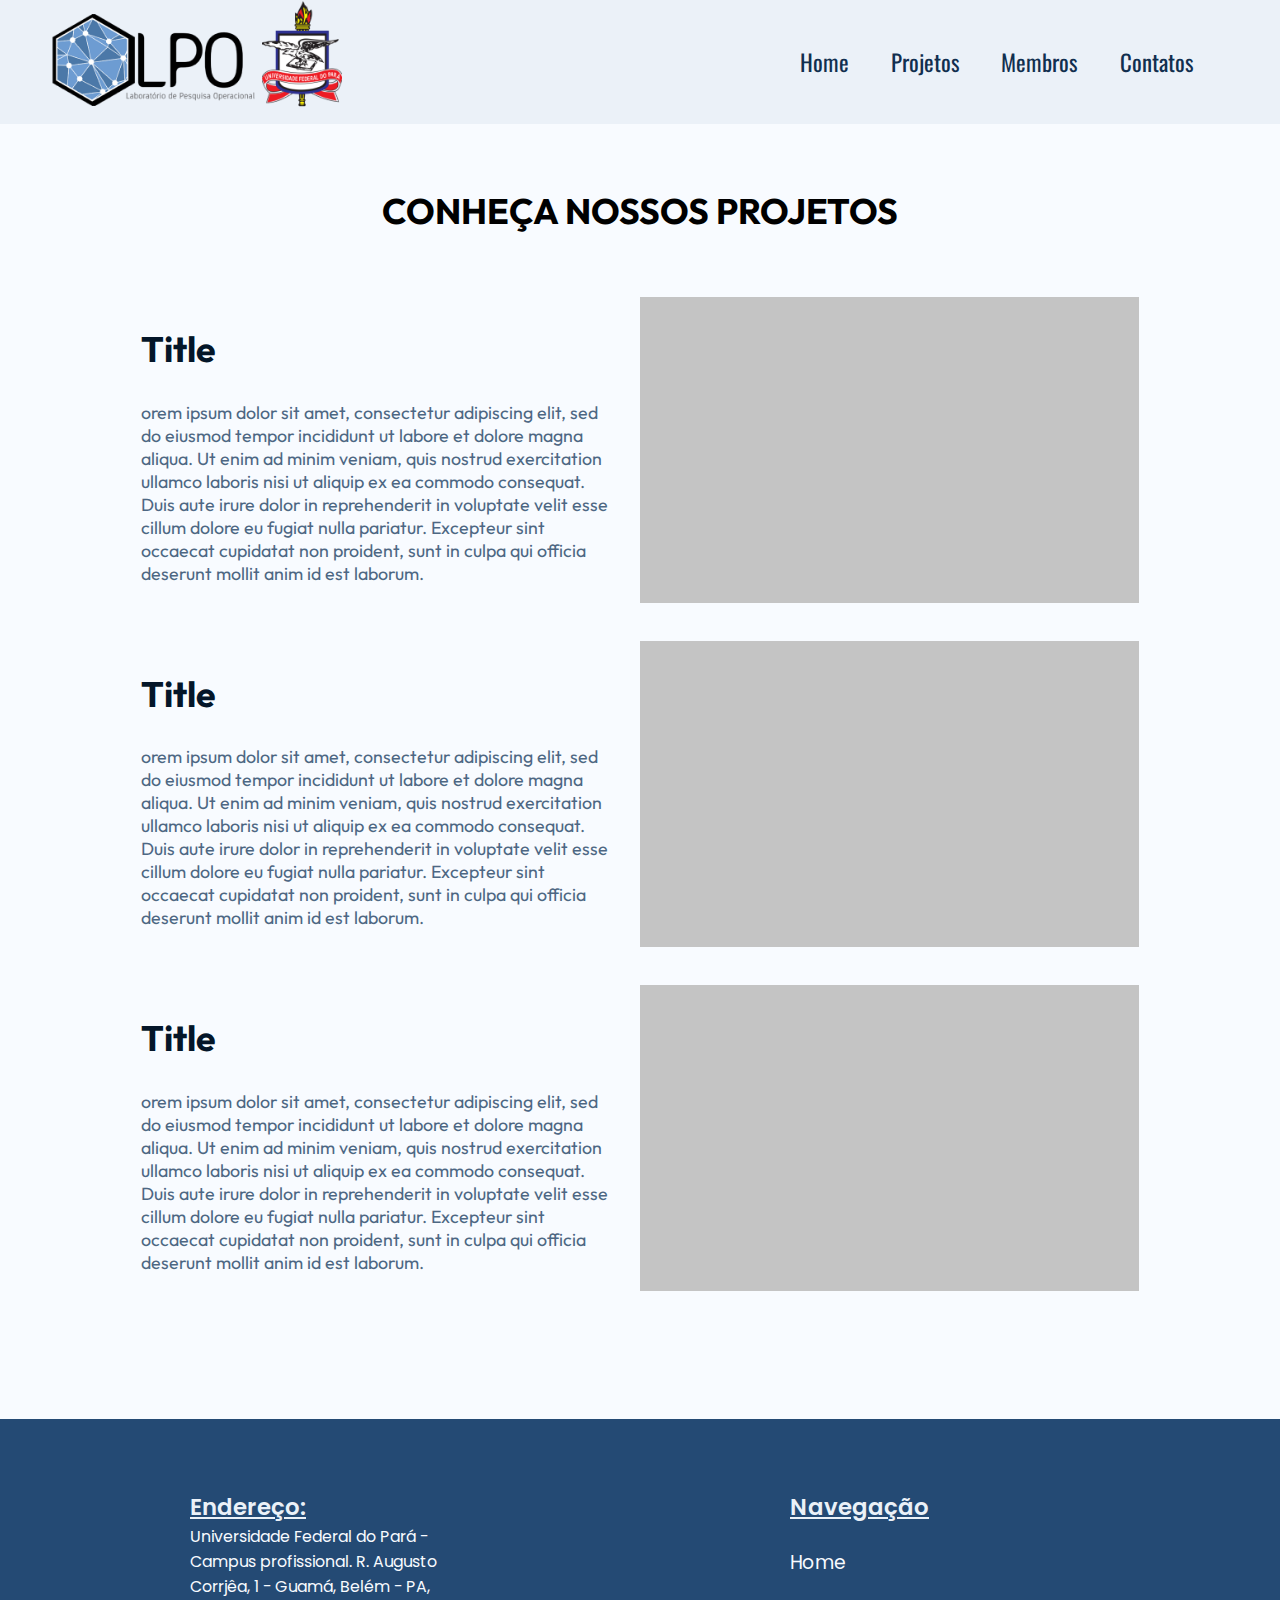
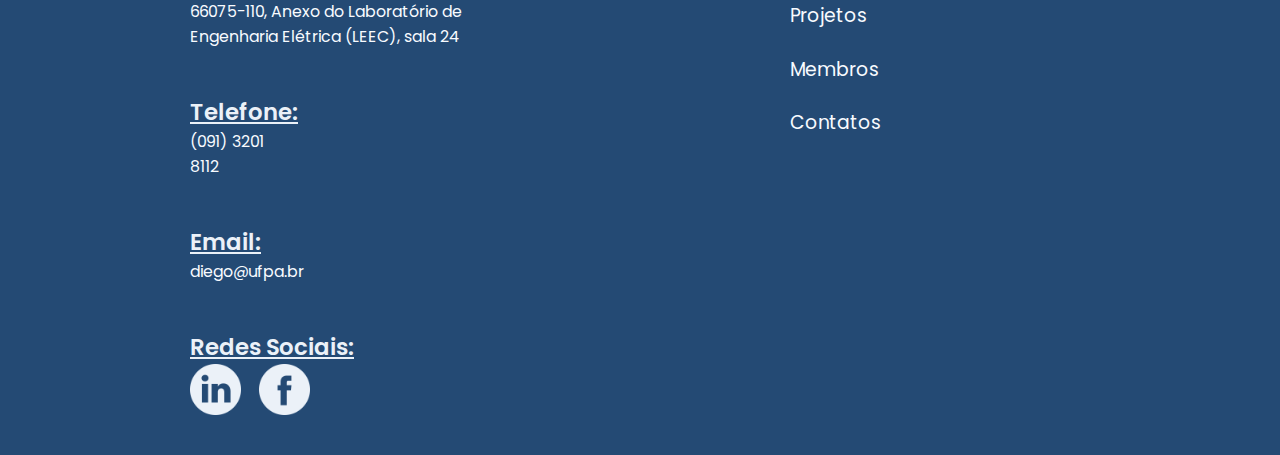
<file: Html/Artigos.html>
<!DOCTYPE html>
<html lang="en">
<head>
    <head>
        <!--Projetos created by Matheus-->
        <meta charset="UTF-8">
        <meta http-equiv="X-UA-Compatible" content="IE=edge">
        <meta name="viewport" content="width=device-width, initial-scale=1.0">
        <title>Projetos</title>
        <!--Links Styles-->
        <link rel="stylesheet" href="/Styles/Artigos.css">
        <link rel="stylesheet" href="/Styles/slide.css">
        <link rel="stylesheet" href="/Styles/Header_All.css">
        <link rel="stylesheet" href="/Styles/footer.css">
        <!--Links Libraries-->
        <link rel="preconnect" href="https://fonts.googleapis.com">
        <link rel="preconnect" href="https://fonts.gstatic.com" crossorigin>
        <script src="https://ajax.googleapis.com/ajax/libs/jquery/3.5.1/jquery.min.js"></script>
        <!--Fonts-->
        <link href="https://fonts.googleapis.com/css2?family=Oswald&family=Poppins:wght@400;600&display=swap" rel="stylesheet">
    </head>
</head>
<body>
     <!--Hamburguer #Mario-->
    <div class = "hambur">
        <button class="hamburger">&#9776;</button>
        <button class="cross">&#735;</button>
        </header>

        <div class="menu">
            <ul>
                <a href="index.html"><li>Home</li></a>
                <a href="/Html/Artigos.html"><li>Projetos</li></a>
                <a href="/Html/Membros.html"><li>Membros</li></a>
                <a href="/Html/Contatos.html"><li>Contatos</li></a>
            </ul>
        </div> 
    </div>
    <!--Header #Mario-->
	<header>
        <div class = "HeaderContent">
            <div class = "logoUF">
                <img src="/icons/Group-1.webp" alt="Logo Lpo">
            </div>
            <div class = "links">
                <a href="index.html">Home</a>
                <a href="Artigos.html">Projetos</a>
                <a href="Membros.html">Membros</a>
                <a href="Contatos.html">Contatos</a>
            </div>
        </div>
    </header>
    <h1>CONHEÇA NOSSOS PROJETOS</h1>
    <div class = "container">
        <div class = "item">
            <div class = "artigo">
                <h2>Title</h2>
                <p>orem ipsum dolor sit amet, consectetur adipiscing elit, sed do eiusmod tempor incididunt ut labore et dolore magna aliqua. Ut enim ad minim veniam, quis nostrud exercitation ullamco laboris nisi ut aliquip ex ea commodo consequat. Duis aute irure dolor in reprehenderit in voluptate velit esse cillum dolore eu fugiat nulla pariatur. Excepteur sint occaecat cupidatat non proident, sunt in culpa qui officia deserunt mollit anim id est laborum.</p>
            </div>
            <div class = "imagem">
            </div>
        </div>
        <div class = "item">
            <div class = "artigo">
                <h2>Title</h2>
                <p>orem ipsum dolor sit amet, consectetur adipiscing elit, sed do eiusmod tempor incididunt ut labore et dolore magna aliqua. Ut enim ad minim veniam, quis nostrud exercitation ullamco laboris nisi ut aliquip ex ea commodo consequat. Duis aute irure dolor in reprehenderit in voluptate velit esse cillum dolore eu fugiat nulla pariatur. Excepteur sint occaecat cupidatat non proident, sunt in culpa qui officia deserunt mollit anim id est laborum.</p>
            </div>
            <div class = "imagem">
            </div>
        </div>
        <div class = "item">
            <div class = "artigo">
                <h2>Title</h2>
                <p>orem ipsum dolor sit amet, consectetur adipiscing elit, sed do eiusmod tempor incididunt ut labore et dolore magna aliqua. Ut enim ad minim veniam, quis nostrud exercitation ullamco laboris nisi ut aliquip ex ea commodo consequat. Duis aute irure dolor in reprehenderit in voluptate velit esse cillum dolore eu fugiat nulla pariatur. Excepteur sint occaecat cupidatat non proident, sunt in culpa qui officia deserunt mollit anim id est laborum.</p>
            </div>
            <div class = "imagem">
            </div>
        </div>
    </div>
    <!--Footer #Mario-->
    <footer class = "DescFooter">
		<div class = "Address">
            <section>
                <h4>Endereço:</h4>
                <p>
                    Universidade Federal do Pará - Campus profissional.
                    R. Augusto Corrjêa, 1 - Guamá, Belém - PA, 66075-110, Anexo do Laboratório de Engenharia Elétrica (LEEC), sala 24
                </p>
            </section>
            <section>
                <h4>Telefone:</h4>
                <p>
                (091) 3201 8112   	
                </p>
            </section>
            <section>
                <h4>Email:</h4>
                <p>
                diego@ufpa.br
                </p>
            </section>
            <section>
                <h4>Redes Sociais:</h4>
                <div class = "socialMedia">
                <img src="/icons/linkedin.webp" alt="">
                <img src="/icons/facebook.webp" alt="">
                </div>
            </section>
            </div>
            <div class="Navigation">
                <h4>Navegação</h4>
                <a href="">Home</a>
                <a href="">Projetos</a>
                <a href="">Membros</a>
                <a href="">Contatos</a>
		</div>
	</footer>
    <!-- Hamburguer Js #Mario-->
	<script type = "text/javascript" src = "/Scripts/script_Hamburguer.js" ></script>
</body>
</html>
</file>
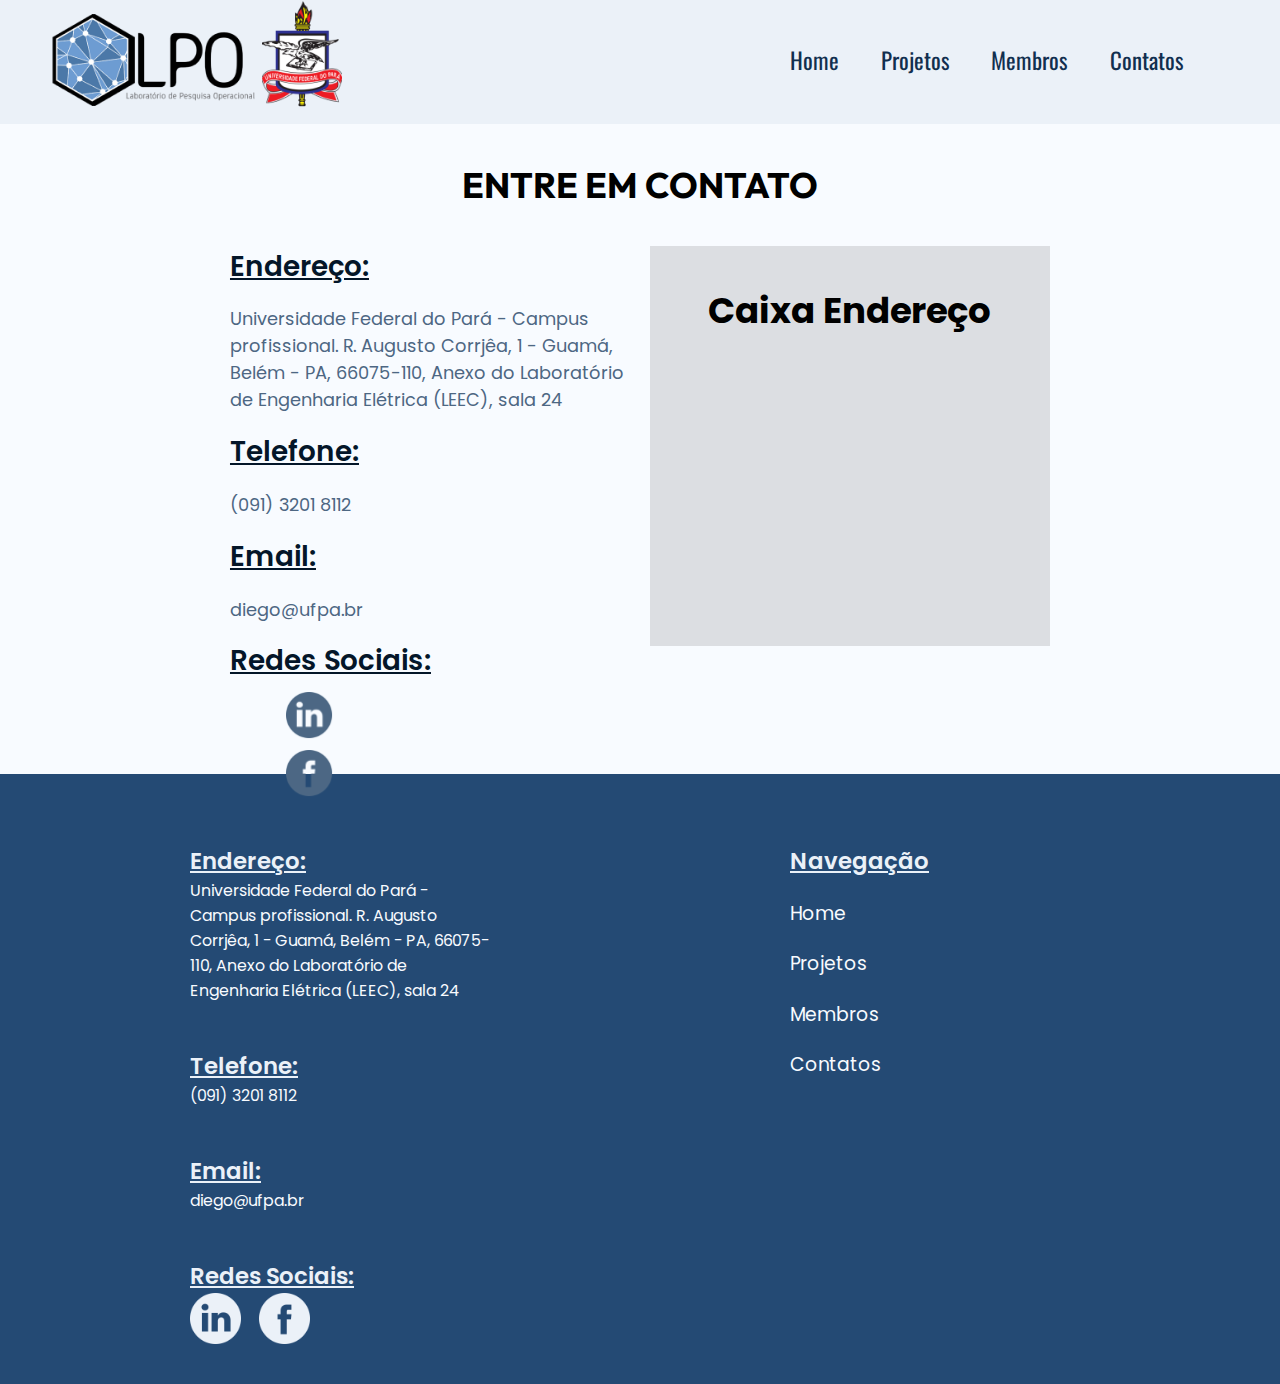
<file: Html/Contatos.html>
<!DOCTYPE html>
<html lang="pt-br">
<head>
        <!--Home created by Matheus-->
        <meta charset="UTF-8">
        <meta http-equiv="X-UA-Compatible" content="IE=edge">
        <meta name="viewport" content="width=device-width, initial-scale=1.0">
        <title>Contatos</title>
        <!--Links Styles-->
        <link rel="stylesheet" href="/Styles/Contatos.css">
        <link rel="stylesheet" href="/Styles/slide.css">
        <link rel="stylesheet" href="/Styles/Header_All.css">
        <link rel="stylesheet" href="/Styles/footer.css">
        <!--Links Libraries-->
        <link rel="preconnect" href="https://fonts.googleapis.com">
        <link rel="preconnect" href="https://fonts.gstatic.com" crossorigin>
        <script src="https://ajax.googleapis.com/ajax/libs/jquery/3.5.1/jquery.min.js"></script>
        <!--Fonts-->
        <link href="https://fonts.googleapis.com/css2?family=Oswald&family=Poppins:wght@400;600&display=swap" rel="stylesheet">
</head>
<body>
    <!--Hamburguer #Mario-->
	<div class = "hambur">
        <button class="hamburger">&#9776;</button>
        <button class="cross">&#735;</button>
        </header>

        <div class="menu">
            <ul>
                <a href="index.html"><li>Home</li></a>
                <a href="/Html/Artigos.html"><li>Projetos</li></a>
                <a href="/Html/Membros.html"><li>Membros</li></a>
                <a href="/Html/Contatos.html"><li>Contatos</li></a>
            </ul>
        </div> 
    </div>
    <!--Header #Mario-->
	<header>
        <div class = "HeaderContent">
            <div class = "logoUF">
                <img src="/icons/Group-1.webp" alt="Logo Lpo">
            </div>
            <div class = "links">
                <a href="index.html">Home</a>
                <a href="Artigos.html">Projetos</a>
                <a href="Membros.html">Membros</a>
                <a href="Contatos.html">Contatos</a>
            </div>
        </div>
    </header>
    <h1>ENTRE EM CONTATO</h1>
    <div class = "container">
        <div class = "itens-contatos">
            <div class = "contatos">
                <a href="#">Endereço:</a>
                <p>Universidade Federal do Pará - Campus profissional. R. Augusto Corrjêa, 1 - Guamá, Belém - PA, 66075-110, Anexo do Laboratório de Engenharia Elétrica (LEEC), sala 24</p>
            </div>
            <div class = "contatos">
                <a href="#">Telefone:</a>
                <p>(091) 3201 8112</p>
            </div>
            <div class = "contatos">
                <a href="#">Email:</a>
                <p>diego@ufpa.br</p>
            </div>
            <div class = "contatos">
                <a href="#">Redes Sociais:</a>
                <img class = "links" src="/icons/linkedin (6) 1.svg" alt="" srcset="">
                <img class = "links" src="/icons/facebook (1) 1.svg" alt="">
            </div>
        </div>
        <div id = "map-address" class="itens-contatos">
            <h1>Caixa Endereço</h1>
        </div>
      </div>
    <!--Footer #Mario-->
    <footer class = "DescFooter">
		<div class = "Address">
            <section>
                <h4>Endereço:</h4>
                <p>
                    Universidade Federal do Pará - Campus profissional.
                    R. Augusto Corrjêa, 1 - Guamá, Belém - PA, 66075-110, Anexo do Laboratório de Engenharia Elétrica (LEEC), sala 24
                </p>
            </section>
            <section>
                <h4>Telefone:</h4>
                <p>
                (091) 3201 8112   	
                </p>
            </section>
            <section>
                <h4>Email:</h4>
                <p>
                diego@ufpa.br
                </p>
            </section>
            <section>
                <h4>Redes Sociais:</h4>
                <div class = "socialMedia">
                <img src="/icons/linkedin.webp" alt="">
                <img src="/icons/facebook.webp" alt="">
                </div>
            </section>
            </div>
            <div class="Navigation">
                <h4>Navegação</h4>
                <a href="">Home</a>
                <a href="">Projetos</a>
                <a href="">Membros</a>
                <a href="">Contatos</a>
		</div>
	</footer>
    <!-- Hamburguer Js #Mario-->
	<script type = "text/javascript" src = "/Scripts/script_Hamburguer.js" ></script>
</body>
</html>
</file>
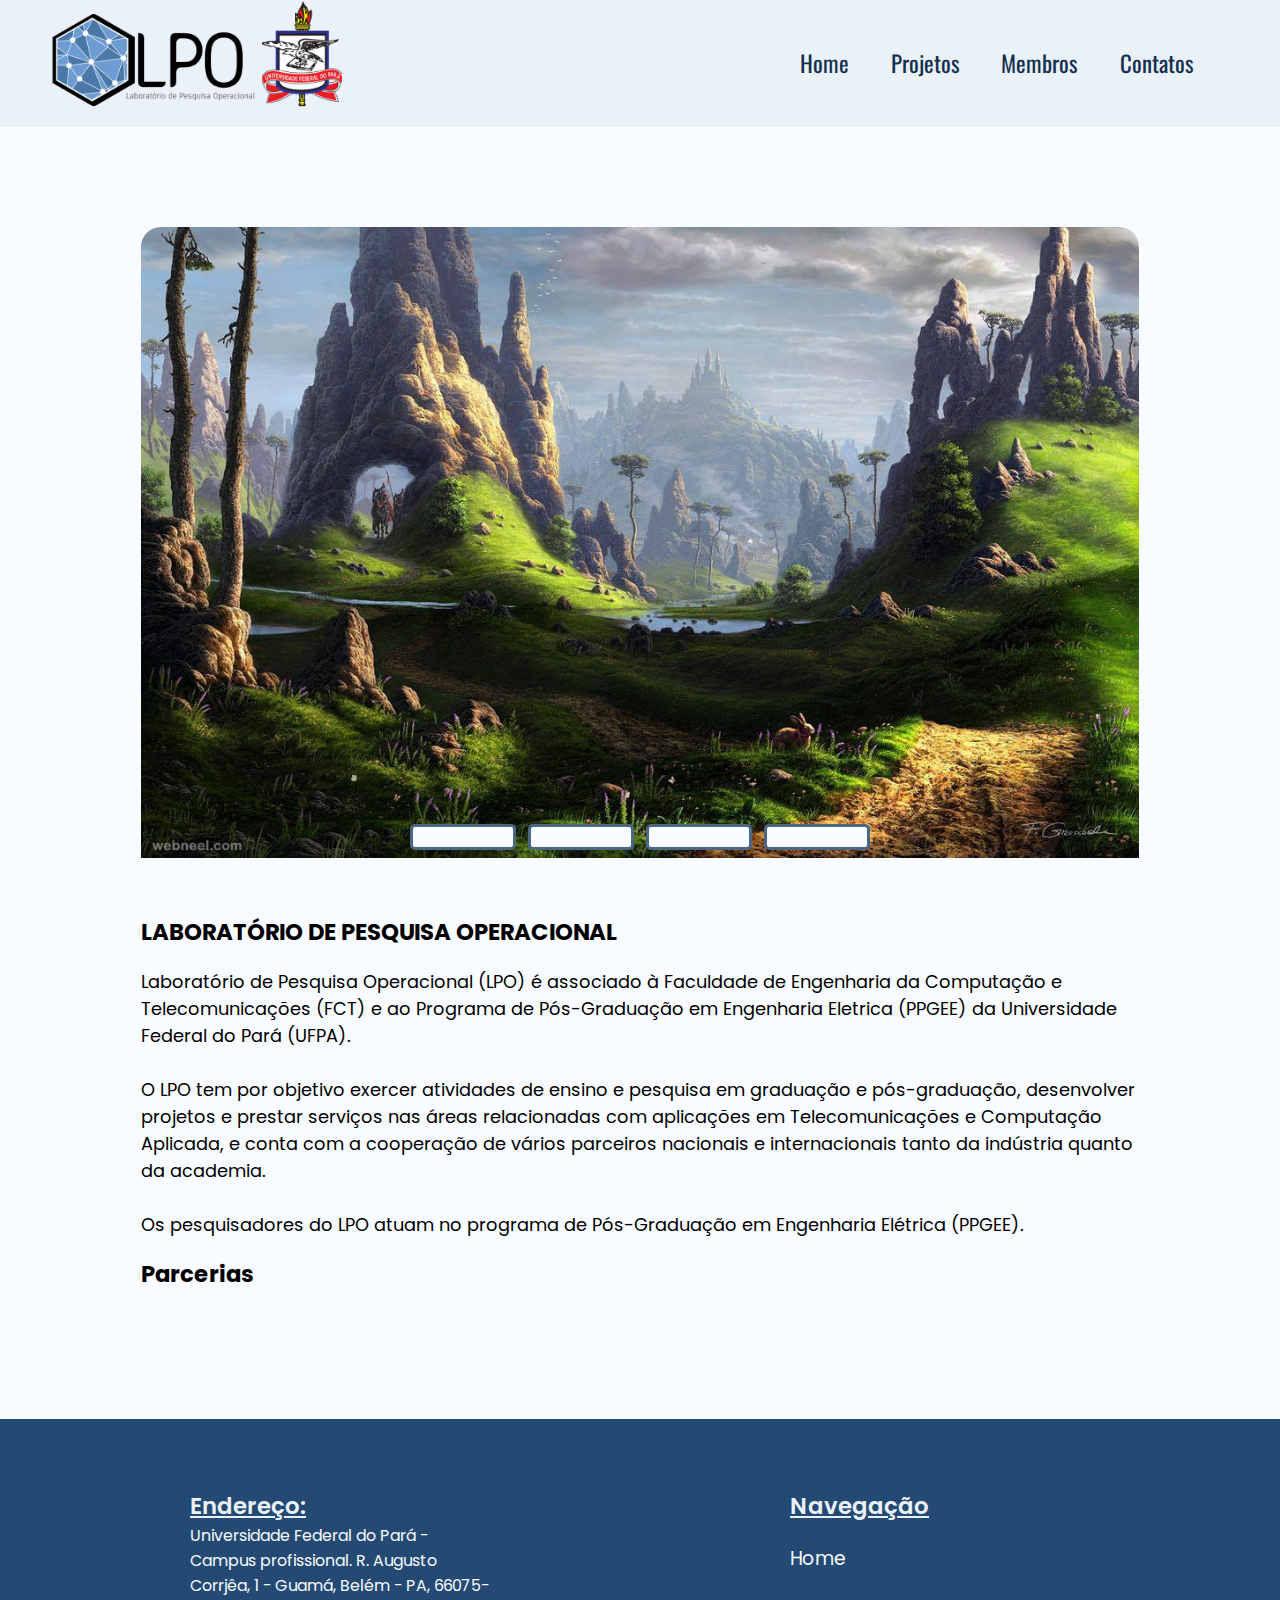
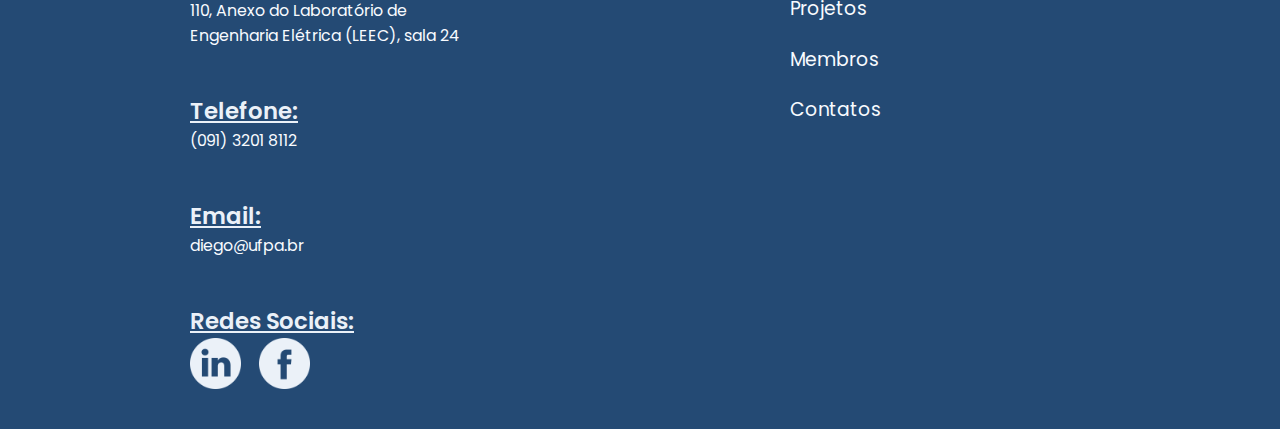
<file: Html/home.html>
<!DOCTYPE html>
<html lang="pt-br">
<head>
    <!--Home created by Matheus-->
    <meta charset="UTF-8">
    <meta http-equiv="X-UA-Compatible" content="IE=edge">
    <meta name="viewport" content="width=device-width, initial-scale=1.0">
    <title>Home</title>
    <!--Links Styles-->
    <link rel="stylesheet" href="/Styles/home.css">
    <link rel="stylesheet" href="/Styles/slide.css">
    <link rel="stylesheet" href="/Styles/Header_All.css">
    <link rel="stylesheet" href="/Styles/footer.css">
    <!--Links Libraries-->
    <link rel="preconnect" href="https://fonts.googleapis.com">
	<link rel="preconnect" href="https://fonts.gstatic.com" crossorigin>
    <script src="https://ajax.googleapis.com/ajax/libs/jquery/3.5.1/jquery.min.js"></script>
    <!--Fonts-->
    <link href="https://fonts.googleapis.com/css2?family=Oswald&family=Poppins:wght@400;600&display=swap" rel="stylesheet">
</head>
<body>
    <!--Hamburguer #Mario-->
	<div class = "hambur">
        <button class="hamburger">&#9776;</button>
        <button class="cross">&#735;</button>
    </header>

    <div class="menu">
        <ul>
            <a href="home.html"><li>Home</li></a>
            <a href="Artigos.html"><li>Projetos</li></a>
            <a href="Membros.html"><li>Membros</li></a>
            <a href="Contatos.html"><li>Contatos</li></a>
        </ul>
    </div> 
</div>
    <!--Header #Mario-->
	<header>
        <div class = "HeaderContent">
            <div class = "logoUF">
                <img src="/icons/Group-1.webp" alt="Logo Lpo">
            </div>
            <div class = "links">
                <a href="home.html">Home</a>
                <a href="Artigos.html">Projetos</a>
                <a href="Membros.html">Membros</a>
                <a href="Contatos.html">Contatos</a>
            </div>
        </div>
        </header>
    <!--Main Article-->
    <div class = "container">
        <!--Section1 - Slide-->
        <section id = "contents">
            <div class="slides" >
                <!--Current slide iamge-->
                <input type="radio" name = "slide" id = slide1 checked>
                <input type="radio" name = "slide" id = slide2>
                <input type="radio" name = "slide" id = slide3>
                <input type="radio" name = "slide" id = slide4>
                <!--Local were all images will be placed-->
                <div class = "slide s1">
                    <img src="/alimentar_slide/1.jpg" alt="">
                </div>
                <div class = "slide">
                    <img src="/alimentar_slide/2.jpg" alt="">
                </div>
                <div class = "slide">
                    <img src="/alimentar_slide/3.jpg" alt="">
                </div>
                <div class = "slide">
                    <img src="/alimentar_slide/4.jpg" alt="">
                </div>
            </div>

            <div class = "navigation">
                <label class = "bar" for="slide1"></label>
                <label class = "bar" for="slide2"></label>
                <label class = "bar" for="slide3"></label>
                <label class = "bar" for="slide4"></label>

            </div>
        </section>
        <!--Section2 - Descripion-->
        <section id = "description">
            <h2>LABORATÓRIO DE PESQUISA OPERACIONAL</h2>
            <p>Laboratório de Pesquisa Operacional (LPO) é associado à Faculdade de Engenharia da Computação e Telecomunicações (FCT) e ao Programa de Pós-Graduação em Engenharia Eletrica (PPGEE) da Universidade Federal do Pará (UFPA).
                <br>
                <br>
                O LPO tem por objetivo exercer atividades de ensino e pesquisa em graduação e pós-graduação, desenvolver projetos e prestar serviços nas áreas relacionadas com aplicações em Telecomunicações e Computação Aplicada, e conta com a cooperação de vários parceiros nacionais e internacionais tanto da indústria quanto da academia.
                <br>
                <br>
                Os pesquisadores do LPO atuam no programa de Pós-Graduação em Engenharia Elétrica (PPGEE).</p>
        </section>
        <!--Section3 - Partners -->
        <section id = "partners">
            <h2>
                Parcerias
            </h2>
            <div class = "partners-itens">
                <nav class="item"></nav>
                <nav class="item"></nav>
                <nav class="item"></nav>
            </div>
        </section>
    </div>
    <!--Footer #Mario-->
    <footer class = "DescFooter">
		<div class = "Address">
            <section>
                <h4>Endereço:</h4>
                <p>
                    Universidade Federal do Pará - Campus profissional.
                    R. Augusto Corrjêa, 1 - Guamá, Belém - PA, 66075-110, Anexo do Laboratório de Engenharia Elétrica (LEEC), sala 24
                </p>
            </section>
            <section>
                <h4>Telefone:</h4>
                <p>
                (091) 3201 8112   	
                </p>
            </section>
            <section>
                <h4>Email:</h4>
                <p>
                diego@ufpa.br
                </p>
            </section>
            <section>
                <h4>Redes Sociais:</h4>
                <div class = "socialMedia">
                <img src="/icons/linkedin.webp" alt="">
                <img src="/icons/facebook.webp" alt="">
                </div>
            </section>
            </div>
            <div class="Navigation">
                <h4>Navegação</h4>
                <a href="">Home</a>
                <a href="">Projetos</a>
                <a href="">Membros</a>
                <a href="">Contatos</a>
		</div>
	</footer>
    <!-- Hamburguer Js #Mario-->
	<script type = "text/javascript" src = "/Scripts/script_Hamburguer.js" ></script>
</body>
</html>
</file>
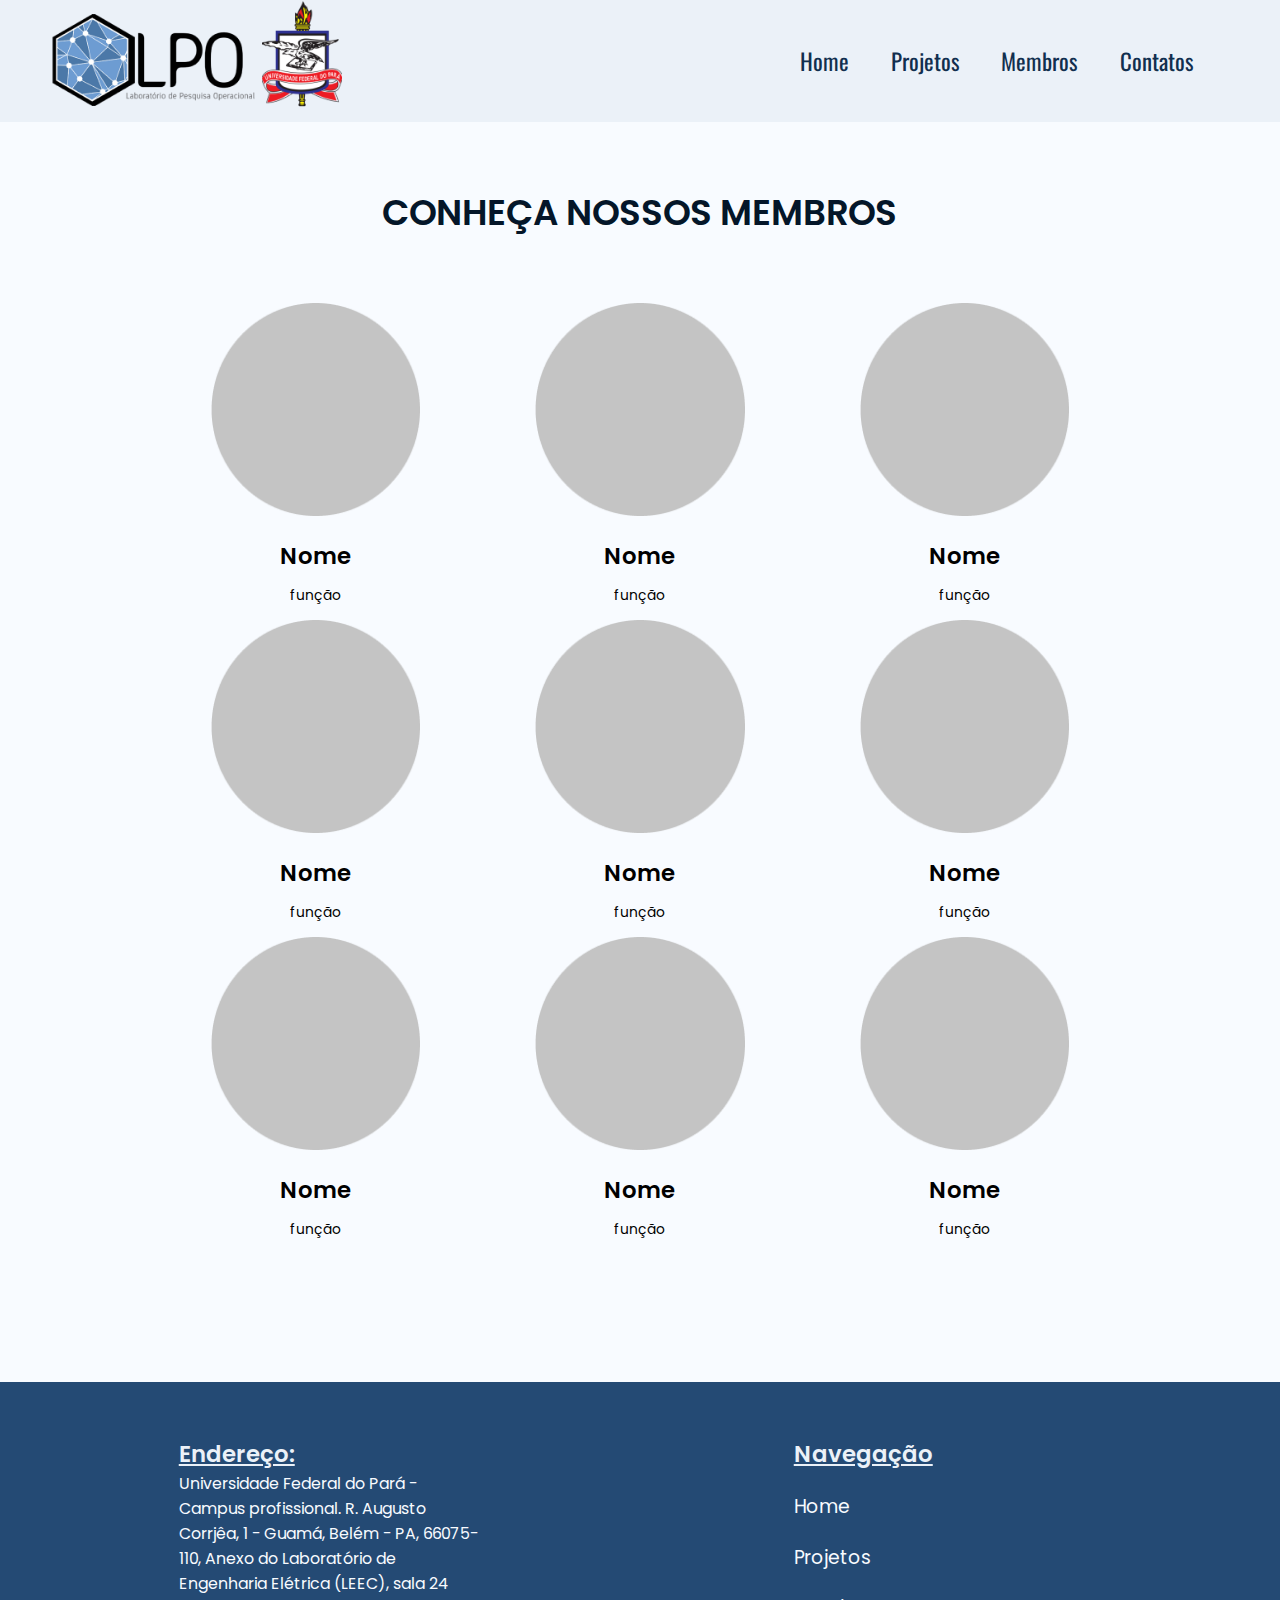
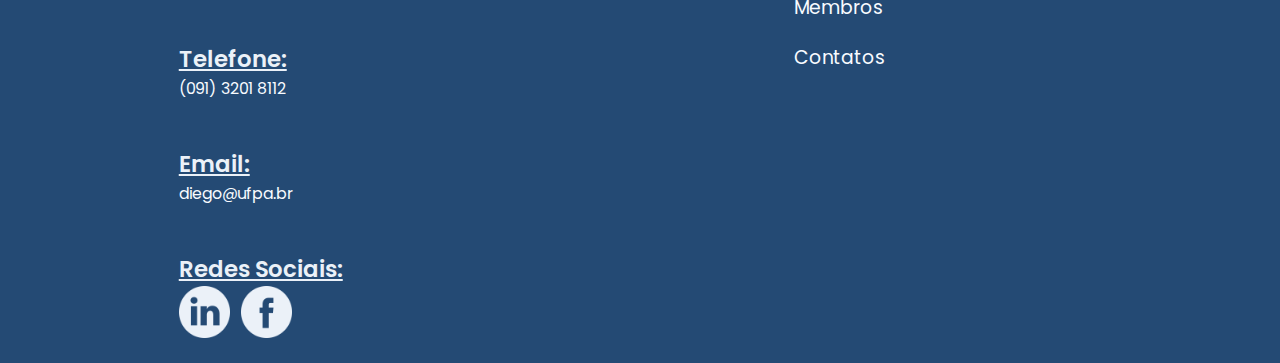
<file: Html/Membros.html>
<!DOCTYPE html>
<html lang="en">
<head>
	<link rel="stylesheet" href="/Styles/Membros.css">
	<meta charset="UTF-8">
	<title>Membros</title>
	<!-- jquery do hamburger-->
	<script src="https://ajax.googleapis.com/ajax/libs/jquery/3.5.1/jquery.min.js">
	</script>
	<meta name="viewport" content="width=device-width, initial-scale=1.0">
	<meta name="description" content="Teste do site LPO">
	<link rel="stylesheet" href="/Styles/Header_All.css">
	<link rel="stylesheet" href="/Styles/footer.css">
	<link rel="preconnect" href="https://fonts.googleapis.com">
	<link rel="preconnect" href="https://fonts.gstatic.com" crossorigin>
	<link href="https://fonts.googleapis.com/css2?family=Oswald&family=Poppins:wght@400;600&display=swap" rel="stylesheet">
</head>

<body class = "container">
	<!--Html do hamburguer -->
	<div class = "hambur">
			<button class="hamburger">&#9776;</button>
			<button class="cross">&#735;</button>
		</header>

		<div class="menu">
			<ul>
				<a href="index.html"><li>Home</li></a>
				<a href="/Html/Artigos.html"><li>Projetos</li></a>
				<a href="/Html/Membros.html"><li>Membros</li></a>
				<a href="/Html/Contatos.html"><li>Contatos</li></a>
			</ul>
		</div> 
	</div>
<!--Html do hamburguer	-->
<!--Header	-->
	<header>
	<div class = "HeaderContent">
		<div class = "logoUF">
			<img src="/icons/Group-1.webp" alt="Logo Lpo">
		</div>
		<div class = "links">
			<a href="index.html">Home</a>
            <a href="Artigos.html">Projetos</a>
            <a href="Membros.html">Membros</a>
            <a href="Contatos.html">Contatos</a>
		</div>
	</div>
	</header>
<!--Header	-->

	<main class = "membersDad">
		<h2>CONHEÇA NOSSOS MEMBROS</h2>
		<div class="members">
			<div>
				<img src="/icons/Ellipse 13.png" alt="">
				<h3>Nome</h3>
				<p>função</p>
			</div>
			<div>
				<img src="/icons/Ellipse 13.png" alt="">
				<h3>Nome</h3>
				<p>função</p>
			</div>
			<div>
				<img src="/icons/Ellipse 13.png" alt="">
				<h3>Nome</h3>
				<p>função</p>
			</div>
			<div>
				<img src="/icons/Ellipse 13.png" alt="">
				<h3>Nome</h3>
				<p>função</p>
			</div>
			<div>
				<img src="/icons/Ellipse 13.png" alt="">
				<h3>Nome</h3>
				<p>função</p>
			</div>
			<div>
				<img src="/icons/Ellipse 13.png" alt="">
				<h3>Nome</h3>
				<p>função</p>
			</div>
			<div>
				<img src="/icons/Ellipse 13.png" alt="">
				<h3>Nome</h3>
				<p>função</p>
			</div>
			<div>
				<img src="/icons/Ellipse 13.png" alt="">
				<h3>Nome</h3>
				<p>função</p>
			</div>
			<div>
				<img src="/icons/Ellipse 13.png" alt="">
				<h3>Nome</h3>
				<p>função</p>
			</div>
		</div>

	</main>
	<!--footer	-->
	<footer class = "DescFooter">
		<div class = "Address">
		<section>
		<h4>Endereço:</h4>
		<p>
		Universidade Federal do Pará - Campus profissional.
R. Augusto Corrjêa, 1 - Guamá, Belém - PA, 66075-110, Anexo do Laboratório de Engenharia Elétrica (LEEC), sala 24
		</p></section>
		<section>
		<h4>Telefone:</h4>
		<p>
		(091) 3201 8112   	
		</p>
		</section>
		<section>
		<h4>Email:</h4>
		<p>
		diego@ufpa.br
		</p>
		</section>
		<section>
		<h4>Redes Sociais:</h4>
		<div class = "socialMedia">
		<img src="/icons/linkedin.webp" alt="">
		<img src="/icons/facebook.webp" alt="">
		</div>
		</section>
		</div>
		<div class="Navigation">
		<h4>Navegação</h4>
		<a href="">Home</a>
		<a href="">Projetos</a>
		<a href="">Membros</a>
		<a href="">Contatos</a>
		</div>
	</footer>
		<!--footerr	-->
			<!-- arquivo js com hamburger-->
	<script type = "text/javascript" src = "/Scripts/script_Hamburguer.js" ></script>
</body>
</html>
</file>
<file: Styles/home.css>
html{
	font-size: 16px;
}
:root{
    --background : #F8FBFF;
    --header:#EBF1F8;
    --footer:#244a74;
    --letras:#041629;
    --Pblog:#4d6783;
    --headerLinks:#112f4f;
    --poppins:'Poppins', sans-serif;
    --oswald:'Oswald', sans-serif;
}
body{
    margin: 0px;
    padding: 0px;
    background-color: var(--background);
    font-family:var(--poppins) ;
    height:100vh; 
    overflow-x: hidden;
}
.container{
    width:78vw;
    margin: 0 auto;
}
footer{
    margin-top: 10vw;
    background-color: #041629;
}
h2{
	font-size:calc(1vw + 10px);
}
#description p{
	font-size: calc(1vw + 5px);
}
</file>
<file: Styles/slide.css>
#contents{
    margin-top: 10%;
    border-radius: 20px;
    overflow: hidden;
    max-width: 100%;
    height: auto;
}
.navigation{
   /* position: absolute;
    left: 50%;
    display: flex;
    top: 100%;
    transform: translate(-50%,-100%);*/
    display: flex;
    justify-content: center;
    transform: translateY(-40px);

}
.bar{
    width: 10%;
    height: 20px;
    border: 3px solid #4D6783;
    background-color: #F8FBFF;
    margin: 6px;
    border-radius: 5px;
    cursor: pointer;
    display: flex;
}
.bar div{
    width: 100%;
    background-color: #F8FBFF;
    border: none;
    transition: .6s;
    cursor: pointer;
}
.bar div:hover{
    background-color: #4D6783;
}
.bar div:focus{
    background-color: #4D6783;
}
input{
    display: none;
}
.slides{
    display: flex;
    width: 400%;
    height: auto;
}
.slide{
    width: 25%;
    transition: .6s;
}
.slide img{
    width: 100%;
    height: 100%;
}
#slide1:checked ~ .s1{
    margin-left: 0%;
}
#slide2:checked ~ .s1{
    margin-left: -25%;
}
#slide3:checked ~ .s1{
    margin-left: -50%;
}
#slide4:checked ~ .s1{
    margin-left: -75%;
}
</file>
<file: Styles/Header_All.css>
:root{
	--background: #F8FBFF;
	--header: #EBF1F8;
	--footer: #244A74;
	--letras: #041629;
	--Pblog: #4D6783;
	--HeaderLinks: #112F4F;
	--Poppins:'Poppins', sans-serif;
	--TitleWgh: 600;
	--Textwgh: 400;
	--HeaderFont:'Oswald', sans-serif;
}
header{
	width: 100vw;
	background-color: var(--header);
}
.HeaderContent{
	width: 93%;
	margin: 0 auto;
	display: flex;
	justify-content: space-between;
	align-items: center;
}
.logoUF{
	width: 25%;
}
.logoUF img {
		width: 100%;
		height:auto;
}
.links{
	display: flex;
    	justify-content: space-evenly;
	width: 40%;
	color: var(--HeaderLinks);
	font-size: calc(1vw + 10px);
	font-family: var(--HeaderFont);
}
.links a{
	text-decoration: none;
	color: var(--HeaderLinks);
}
/* CSS do Hamburguer */
.hambur{
	display: none;
	width: 50px;
	height: 50px;
	background-color:#244A74; 
}
.hamburger{
  position:absolute;
  top:0;
  right:0;
  color:#999;
  border:0;
  font-size:1.4em;
  font-weight:bold;
  cursor:pointer;
  outline:none;
  z-index:10000000000000;
  margin-top: 1rem;
  margin-right: 1rem;
  background-color: rgb(212, 223, 234);
  color: rgb(36, 74, 116);
  align-content: center;
  width: 3rem;
  height: 3rem;
  border-radius: 50% ;
}
.cross{
background-color: rgb(212, 223, 234);
  color: rgb(36, 74, 116);
  width: 3rem;
  height: 3rem;
  border: none;
  border-radius: 50%;
  position:absolute;
  top:0px;
  right:0;
  font-size:3em;
  font-weight:bold;
  cursor:pointer;
  margin-top: 1rem;
  margin-right: 1rem;
  z-index:10000000000000;
}
.menu{z-index:1000000; font-family: var(--HeaderFont);font-weight:bold; font-size:0.8em; width:100%; background:var(--HeaderLinks);  position:absolute; text-align:center; font-size:12px;}
.menu ul {margin: 0; padding: 0; list-style-type: none; list-style-image: none;}
.menu li {display: block;   padding:15px 0 15px 0; border-bottom:#dddddd 1px solid;}
.menu ul li a { text-decoration:none;  margin: 0px; color:var(--letras);}
.menu a{text-decoration:none; color: var(--header);}

.glyphicon-home{
  color:white;
  font-size:1.5em;
  margin-top:5px;
  margin:0 auto;
}
/* CSS do hamburger */

/*Reponsividade para o mobile*/
@media screen and (max-width: 600px){
	header{
		background-color: var(--background);
	}
	.links{
		display: none;
	}
	.logoUF{
		width: 50%;
		margin: 0 auto;
	}
	.hambur{
		display: inline;
	}

}
</file>
<file: Styles/footer.css>
:root{
	--background: #F8FBFF;
	--header: #EBF1F8;
	--footer: #244A74;
	--letras: #041629;
	--Pblog: #4D6783;
	--HeaderLinks: #112F4F;
	--Poppins:'Poppins', sans-serif;
	--TitleWgh: 600;
	--Textwgh: 400;
	--HeaderFont:'Oswald', sans-serif;
}
/*CSS do Footer --> */
.DescFooter{
	margin-top: 10vw;
	padding: 2.5rem;
	display: grid;
	grid-template-columns: 50% 50%;
	background-color: var(--footer);
}
.Address{
	width: 50%;
	display: flex;
	flex-direction: column;
	justify-content: center;
	align-items: flex-start;
	margin: 0 auto;
}
.Address h4{
	font-family: var(--Poppins);
	font-weight: var(--TitleWgh);
	font-size: calc(1vw + 10px);
	color: var(--header);
	text-decoration: underline;
	margin-bottom: 0px;
}
.Address p{
	margin-top: 0;
	font-family: var(--Poppins);
	font-size: calc(1vw + 3px);
	color: var(--background);
}
.Navigation{
	width: 50%;
	height: 50%;
	display: flex;
	flex-direction: column;
	justify-content: space-between;
	align-items: flex-start;
	margin: 0 auto;
}
.Navigation h4{
	font-family: var(--Poppins);
	font-weight: var(--TitleWgh);
	font-size: calc(1vw + 10px);
	color: var(--header);
	text-decoration: underline;
	margin-bottom: 0px;
}
.Navigation a{
	margin-top: 0;
	font-family: var(--Poppins);
	font-size: calc(1vw + 6px);
	color: var(--background);
	text-decoration: none;
}
.socialMedia{
	display: flex;
}
.socialMedia img{
	width: 4vw;
}
.socialMedia img:nth-child(2){
	margin-left: 1.1rem;
}
</file>
<file: parte_do_mario/style.css>
html{
	font-size: 10px;
}
:root{
	--background: #F8FBFF;
	--header: #EBF1F8;
	--footer: #244A74;
	--letras: #041629;
	--Pblog: #4D6783;
	--HeaderLinks: #112F4F;
	--Poppins:'Poppins', sans-serif;
	--TitleWgh: 600;
	--Textwgh: 400;
	--HeaderFont:'Oswald', sans-serif;
}
body{
	margin: 0 auto;
	padding: 0;
	box-sizing: border-box;
	text-decoration: none;
	list-style: none;
	width: 100vw;
	height: 100vh;
	background-color:var(--background);
	overflow-x: hidden;
}
main h2{
	margin-top: 5vw;
	margin-bottom: 5vw;
	text-align: center;
	font-size: calc(2vw + 10px);
	font-family: var(--Poppins);
	font-weight: var(--TitleWgh);
	color: var(--letras);
}
/*CSS do Header --> */
header{
	width: 100vw;
	background-color: var(--header);
}
.HeaderContent{
	width: 93%;
	margin: 0 auto;
	display: flex;
	justify-content: space-between;
	align-items: center;
}
.logoUF{
	width: 25%;
}
.logoUF img {
		width: 100%;
		height:auto;
}
.links{
	display: flex;
    	justify-content: space-evenly;
	width: 40%;
	color: var(--HeaderLinks);
	font-size: calc(1vw + 10px);
	font-family: var(--HeaderFont);
}
.links a{
	text-decoration: none;
	color: var(--HeaderLinks);
}
/*<-- CSS do Header */
.membersDad{
	width: 78vw;
	margin: 0 auto;
}
.members{
	width: 100%;
	display: flex;
	justify-content: space-evenly;
	flex-wrap: wrap;
}
.members div{
	display: flex;
	width: 30%;
	flex-direction: column;
	align-items: center;
}
.members div h3{
	font-family: var(--Poppins);
	font-size: calc(1vw + 10px);
	font-weight: var(--TitleWgh);
}
.members div p{
	margin-top: -10px;
	font-family: var(--Poppins);
	font-size: calc(1vw + 1px);
	font-weight: var(--Textwgh);
}
.members img{	
	width: 70%;
}
/*CSS do Footer --> */
.DescFooter{
	margin-top: 10vw;
	display: grid;
	grid-template-columns: 50% 50%;
	background-color: var(--footer);
}
.Address{
	width: 50%;
	display: flex;
	flex-direction: column;
	justify-content: center;
	align-items: flex-start;
	margin: 0 auto;
}
.Address h4{
	font-family: var(--Poppins);
	font-weight: var(--TitleWgh);
	font-size: calc(1vw + 10px);
	color: var(--header);
	text-decoration: underline;
	margin-bottom: 0px;
}
.Address p{
	margin-top: 0;
	font-family: var(--Poppins);
	font-size: calc(1vw + 3px);
	color: var(--background);
}
.Navigation{
	width: 50%;
	height: 50%;
	display: flex;
	flex-direction: column;
	justify-content: space-between;
	align-items: flex-start;
	margin: 0 auto;
}
.Navigation h4{
	font-family: var(--Poppins);
	font-weight: var(--TitleWgh);
	font-size: calc(1vw + 10px);
	color: var(--header);
	text-decoration: underline;
	margin-bottom: 0px;
}
.Navigation a{
	margin-top: 0;
	font-family: var(--Poppins);
	font-size: calc(1vw + 6px);
	color: var(--background);
	text-decoration: none;
}
.socialMedia{
	display: flex;
}
.socialMedia img{
	width: 4vw;
}
.socialMedia img:nth-child(2){
	margin-left: 1.1rem;
}
/* <-- CSS do Footer*/

/* CSS do Hamburguer */
.hambur{
	display: none;
	width: 50px;
	height: 50px;
	background-color:#244A74; 
}
.hamburger{
  position:absolute;
  top:0;
  right:0;
  color:#999;
  border:0;
  font-size:1.4em;
  font-weight:bold;
  cursor:pointer;
  outline:none;
  z-index:10000000000000;
  margin-top: 1rem;
  margin-right: 1rem;
  background-color: rgb(212, 223, 234);
  color: rgb(36, 74, 116);
  align-content: center;
  width: 3rem;
  height: 3rem;
  border-radius: 50% ;
}
.cross{
background-color: rgb(212, 223, 234);
  color: rgb(36, 74, 116);
  width: 3rem;
  height: 3rem;
  border: none;
  border-radius: 50%;
  position:absolute;
  top:0px;
  right:0;
  font-size:3em;
  font-weight:bold;
  cursor:pointer;
  margin-top: 1rem;
  margin-right: 1rem;
  z-index:10000000000000;
}
.menu{z-index:1000000; font-family: var(--HeaderFont);font-weight:bold; font-size:0.8em; width:100%; background:var(--HeaderLinks);  position:absolute; text-align:center; font-size:12px;}
.menu ul {margin: 0; padding: 0; list-style-type: none; list-style-image: none;}
.menu li {display: block;   padding:15px 0 15px 0; border-bottom:#dddddd 1px solid;}
.menu ul li a { text-decoration:none;  margin: 0px; color:var(--letras);}
.menu a{text-decoration:none; color: var(--header);}

.glyphicon-home{
  color:white;
  font-size:1.5em;
  margin-top:5px;
  margin:0 auto;
}
/* CSS do hamburger */

/*Reponsividade para o mobile*/
@media screen and (max-width: 600px){
	header{
		background-color: var(--background);
	}
	.links{
		display: none;
	}
	.logoUF{
		width: 50%;
		margin: 0 auto;
	}
	.hambur{
		display: inline;
	}
}
</file>
<file: Styles/Artigos.css>
@import url('https://fonts.googleapis.com/css2?family=Outfit:wght@400;700&display=swap');
body{
    margin: 0px;
    padding: 0px;
    background-color: #F8FBFF;
    font-family:'Outfit', sans-serif;
    overflow-x: hidden;
}

h1{
    margin-top: 5vw;
    margin-bottom: 5vw;
    width: auto;
    text-align: center;
    font-size: calc(2vw + 10px);
}
h2{
    color: #041629;
    font-size: calc(2vw + 10px);
}
p{
    color: #4D6783 ;
    font-size: calc(1vw + 5px);
    width: 95%;
}
.artigo{
    width: 100%;
    max-width: 500px;
}
.imagem{
    width: 100%;
    background-color: #C4C4C4;
}
.item{
    display: grid;
    grid-template-columns: 50% 50%;
    grid-template-rows: 100%;
    margin-bottom: 3vw;
}
.container{
   width: 78%;
   margin: 0 auto;
}
</file>
<file: Styles/Contatos.css>
@import url('https://fonts.googleapis.com/css2?family=Outfit:wght@400;700&display=swap');
body{
    margin: 0px;
    padding: 0px;
    background-color: #F8FBFF;
    font-family:'Outfit', sans-serif;
    overflow-x: hidden;
}
h1{
    margin-top: 3vw;
    margin-bottom: 3vw;
    text-align: center;
    font-size: calc(2vw + 10px);
}

.contatos a{
    font-size: calc(1vw + 15px);
    color: #041629;
    font-weight: 600;
}
.contatos  p{
    font-size: calc(1vw + 5px);
    color: #4D6783;
}
.contatos div{
    display: flex;
    justify-content: space-evenly;
    width: 25%;
}
.contatos div img{
    width: 100%;
}
.links{
    padding-top: 10px;
    padding-right: 10px;
    width: 3rem;
    height: 3rem;
}
#map-address{
    background-color:#2222;
    max-width: 100%;
}

.itens-contatos{
    max-width: 100%;
    width: 400px;
    height: 400px;
    font-family: 'Poppins',sans-serif;
}
.container{
    margin: 0 auto;
    width: 78%;
    display: flex;
    justify-content: center;
    gap: 20px;
}
</file>
<file: Styles/Membros.css>
html{
	font-size: 10px;
}
:root{
	--background: #F8FBFF;
	--header: #EBF1F8;
	--footer: #244A74;
	--letras: #041629;
	--Pblog: #4D6783;
	--HeaderLinks: #112F4F;
	--Poppins:'Poppins', sans-serif;
	--TitleWgh: 600;
	--Textwgh: 400;
	--HeaderFont:'Oswald', sans-serif;
}
body{
	margin: 0 auto;
	padding: 0;
	box-sizing: border-box;
	text-decoration: none;
	list-style: none;
	width: 100vw;
	height: 100vh;
	background-color:var(--background);
	overflow-x: hidden;
}
main h2{
	margin-top: 5vw;
	margin-bottom: 5vw;
	text-align: center;
	font-size: calc(2vw + 10px);
	font-family: var(--Poppins);
	font-weight: var(--TitleWgh);
	color: var(--letras);
}
.membersDad{
	width: 78vw;
	margin: 0 auto;
}
.members{
	width: 100%;
	display: flex;
	justify-content: space-evenly;
	flex-wrap: wrap;
}
.members div{
	display: flex;
	width: 30%;
	flex-direction: column;
	align-items: center;
}
.members div h3{
	font-family: var(--Poppins);
	font-size: calc(1vw + 10px);
	font-weight: var(--TitleWgh);
}
.members div p{
	margin-top: -10px;
	font-family: var(--Poppins);
	font-size: calc(1vw + 1px);
	font-weight: var(--Textwgh);
}
.members img{	
	width: 70%;
}
</file>
<file: Header e Footer/Contatos.css>
@import url('https://fonts.googleapis.com/css2?family=Outfit:wght@400;700&display=swap');
@import url('https://fonts.googleapis.com/css2?family=Outfit:wght@400;700&display=swap');
body{
    margin: 0px;
    padding: 0px;
    background-color: #E5E5E5;
    font-family:'Outfit', sans-serif;
}
h1{
    margin-top: 10rem;
    text-align: center;
    font-size: 30px;
}
a{
    display: block;
    font-size: 1.5rem;
    color: #041629;
}
p{
    color: #4D6783;
}
.links{
    padding-top: 10px;
    padding-right: 10px;
    width: 3rem;
    height: 3rem;
}
#map-address{
    background-color:#2222;
    max-width: 100%;
}

.itens-contatos{
    max-width: 100%;
    width: 400px;
    height: 400px;
}
.container{
    display: flex;
    margin: 10rem;
    justify-content: center;
    gap: 20px;
}
</file>
